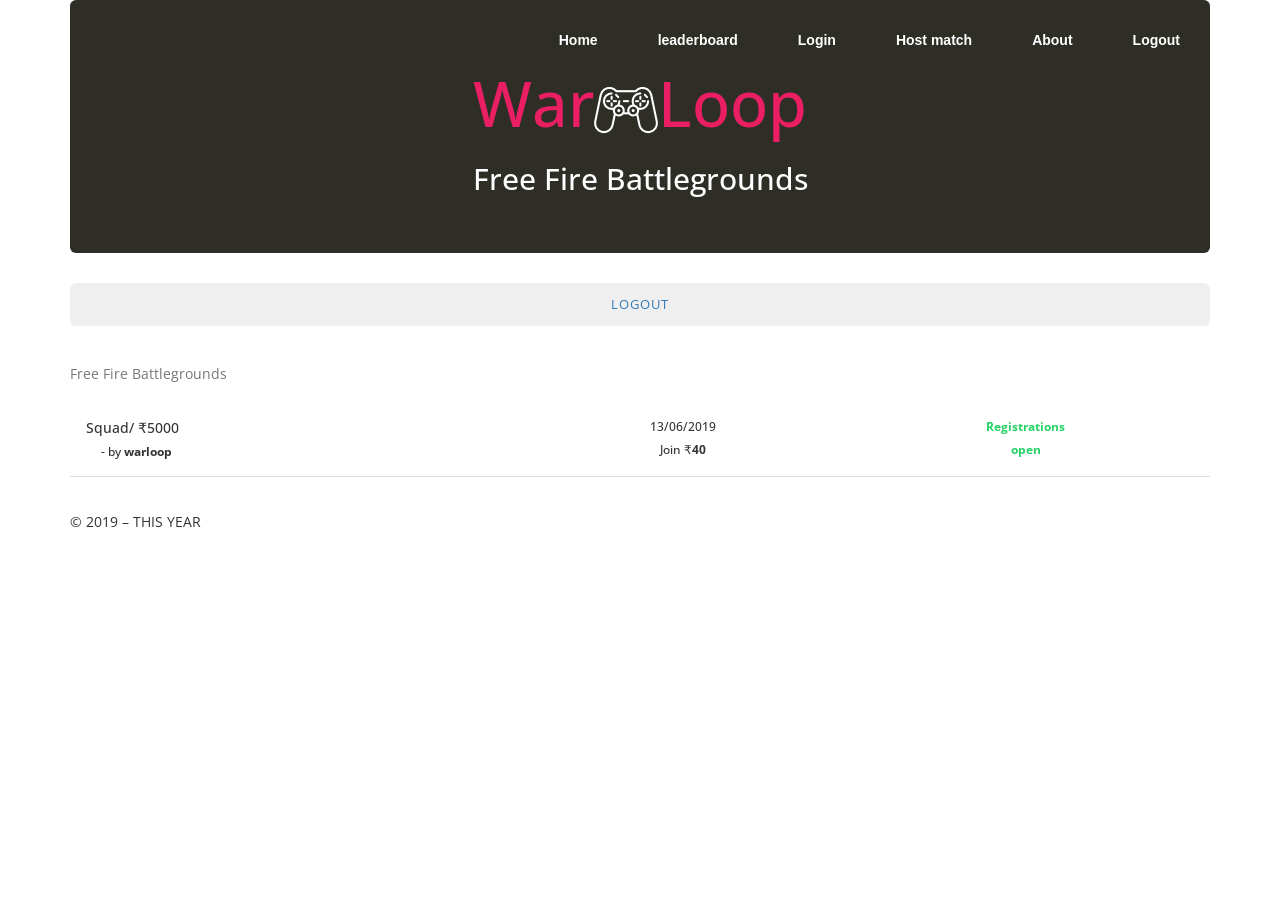
<file: warloophtml/WebContent/free fire tournament table.html>
<!DOCTYPE html>
<html>
<title>War loop Online free fire Tournaments</title>
<link rel="icon" href="images/console.png">

<meta charset="UTF-8">
 
<title>War loop</title>
<meta name="viewport" content="width=device-width, initial-scale=1">
<link rel="stylesheet" href="w3css/style.css">
<link rel='stylesheet'
	href='https://cdnjs.cloudflare.com/ajax/libs/twitter-bootstrap/3.3.5/css/bootstrap.min.css'>

<!-- css -->
<link href="css/bootstrap.css" rel="stylesheet" type="text/css"
	media="all" />
<link rel="stylesheet" href="css/flexslider.css" type="text/css"
	media="screen" property="" />
<link href="cssT/style.css" rel="stylesheet" type="text/css" media="all" />
<!--// css -->


<link
	href='//fonts.googleapis.com/css?family=Josefin+Sans:400,100,100italic,300,300italic,400italic,600,600italic,700,700italic'
	rel='stylesheet' type='text/css'>
<link
	href='//fonts.googleapis.com/css?family=Open+Sans:400,300,300italic,400italic,600,600italic,700,700italic,800,800italic'
	rel='stylesheet' type='text/css'>
<!-- //font -->
<script src="js/jquery.min.js"></script>
<script src="js/bootstrap.js"></script>



<body>


	<!-- Navbar -->
	<nav class="navbar navbar-default">
		<div class="container">

			<div class="navbar-header">
				<button type="button" class="navbar-toggle collapsed"
					data-toggle="collapse" data-target="#navbar" aria-expanded="false"
					aria-controls="navbar">
					<span class="sr-only">Toggle navigation</span> <span
						class="icon-bar"></span> <span class="icon-bar"></span> <span
						class="icon-bar"></span>
				</button>
				<br>
			</div>
<div id="navbar" class="navbar-collapse collapse">
					<ul class="nav navbar-nav navbar-right">
						<li class="hover-effect"><a href="#">Home</a></li>
							<li class="hover-effect"><a href="#" target="_blank">leaderboard</a></li>
						<li class="hover-effect"><a href="#">Login</a></li>
						<li class="hover-effect"><a href="#">Host match</a></li>
						<li class="hover-effect"><a href="#">About</a></li>
						<li class="hover-effect"><a href="#">Logout</a></li>

					</ul>
				</div>

		</div>
	</nav>
	<!-- //Navbar -->


	<!-- Container -->
	<div class="container">

		<!-- Masthead -->
		<div class="masthead">

			<!-- Navigation -->
			<nav></nav>
		</div>

		<!-- Jumbotron -->
		<div class="jumbotron" style="background: #2E2E27;">
			<a href="#" style="text-decoration: none;"><h1
					style="color: #E91E63; text-align: center;">
					War<img src="images/c1.png" alt=" " />Loop
				</h1></a>
			<h2 style="color: white; text-align: center;">Free Fire
				Battlegrounds</h2>
		</div>
		<button type="submit"
			style="color: #ffffff; font-size: 13px; text-transform: uppercase; letter-spacing: 1px; border: none; padding: 12px 60px; cursor: pointer; width: 100%; border-radius: 6px;">
			<a href="#"> logout</a>
		</button>
		<!-- Main Content-->
		<div class="masthead">
			<h3 class="text-muted"></h3>
			<div class="table-responsive">
				<table class="w3-table w3-bordered" style="line-height: 40px;">
					<caption>Free Fire Battlegrounds</caption>

					<tr>
						<td><div>
								<h5>Squad/ &#x20B9;5000</h5>
								<h6>
									&nbsp; &nbsp; &nbsp;- by<b> warloop</b>
								</h6>
							</div></td>
						<td><div>
								<div style="text-align: center;">
									<h6>13/06/2019</h6>
									<h6>
										Join &#x20B9;<b>40</b>
									</h6>
								</div></td>
						<td><div>
								<a href="#" style="text-decoration: none; text-align: center;">

									<h6 style="color: #25D366; font-weight: 700;">Registrations</h6>
									<h6 style="color: #25D366; font-weight: 700;">open</h6>
								</a>
							</div>
							</div></td>
					</tr>

				</table>
			</div>
		</div>

		<!-- Site footer -->
		<footer class="footer">
			<p>
				&copy; 2019 &ndash; <span id="currentYear">THIS YEAR</span>
			</p>
		</footer>

	</div>
	<!-- /container -->


</body>
</html>
</file>
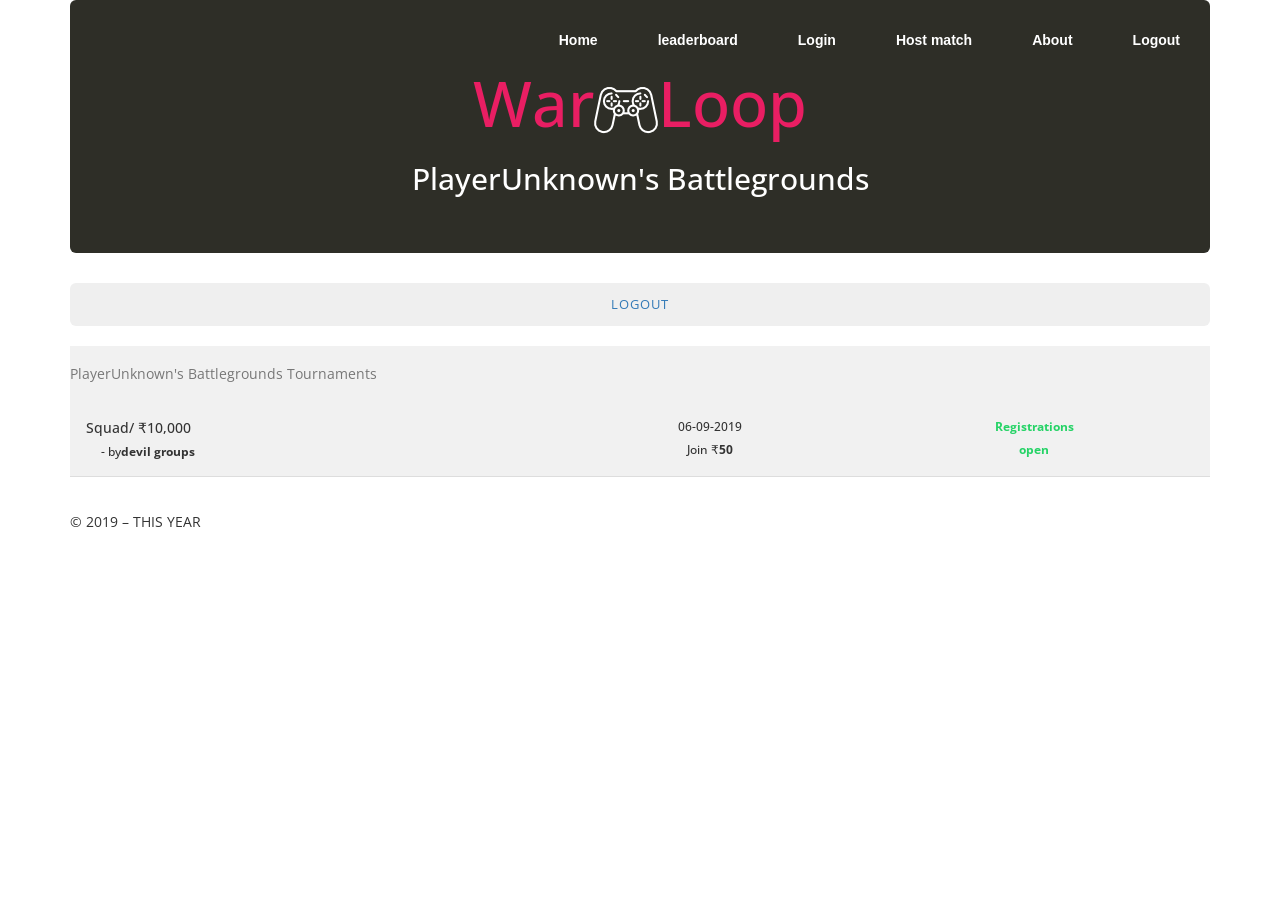
<file: warloophtml/WebContent/pubg tournament table.html>
<!DOCTYPE html>
<html>
<title>War loop Online PUBG Tournaments </title>
	<link rel="icon" href="images/console.png">
	
	  <meta charset="UTF-8">
<meta name="viewport" content="width=device-width, initial-scale=1">
<link rel="stylesheet" href="w3css/style.css">
<link rel='stylesheet'
	href='https://cdnjs.cloudflare.com/ajax/libs/twitter-bootstrap/3.3.5/css/bootstrap.min.css'>

<!-- css -->
<link href="css/bootstrap.css" rel="stylesheet" type="text/css"
	media="all" />
<link rel="stylesheet" href="css/flexslider.css" type="text/css"
	media="screen" property="" />
<link href="cssT/style.css" rel="stylesheet" type="text/css" media="all" />
<!--// css -->


<link
	href='//fonts.googleapis.com/css?family=Josefin+Sans:400,100,100italic,300,300italic,400italic,600,600italic,700,700italic'
	rel='stylesheet' type='text/css'>
<link
	href='//fonts.googleapis.com/css?family=Open+Sans:400,300,300italic,400italic,600,600italic,700,700italic,800,800italic'
	rel='stylesheet' type='text/css'>
<!-- //font -->
<script src="js/jquery.min.js"></script>
<script src="js/bootstrap.js"></script>



<body>



	<!-- Navbar -->
	<nav class="navbar navbar-default">
		<div class="container">

			<div class="navbar-header">
				<button type="button" class="navbar-toggle collapsed"
					data-toggle="collapse" data-target="#navbar" aria-expanded="false"
					aria-controls="navbar">
					<span class="sr-only">Toggle navigation</span> <span
						class="icon-bar"></span> <span class="icon-bar"></span> <span
						class="icon-bar"></span>
				</button>
				<br> 
			</div>

			<div id="navbar" class="navbar-collapse collapse">
					<ul class="nav navbar-nav navbar-right">
						<li class="hover-effect"><a href="#">Home</a></li>
							<li class="hover-effect"><a href="#" target="_blank">leaderboard</a></li>
						<li class="hover-effect"><a href="#">Login</a></li>
						<li class="hover-effect"><a href="#">Host match</a></li>
						<li class="hover-effect"><a href="#">About</a></li>
						<li class="hover-effect"><a href="#">Logout</a></li>

					</ul>
				</div>

		</div>
	</nav>
	<!-- //Navbar -->


	<!-- Container -->
	<div class="container">

		<!-- Masthead -->
		<div class="masthead">

			<!-- Navigation -->
			<nav></nav>
		</div>

		<!-- Jumbotron -->
		<div class="jumbotron" style="background: #2E2E27;">
			<a href="#" style="text-decoration: none;"><h1
					style="color: #E91E63; text-align: center;">
					War<img src="images/c1.png" alt=" " />Loop
				</h1></a>
			<h2 style="color: white; text-align: center;">PlayerUnknown's Battlegrounds</h2>
		</div>
<button type="submit" style="color: #ffffff; font-size: 13px; text-transform: uppercase; letter-spacing: 1px; border: none; padding: 12px 60px; cursor: pointer; width: 100%; border-radius: 6px;">
			<a href="#"> logout</a>
		</button>
		<!-- Main Content-->
		<div class="masthead" style="
    background-color: #f1f1f1!important;
">
			<h3 class="text-muted"></h3>
			<div class="table-responsive">
			<table class="w3-table w3-bordered" style="line-height: 40px;">
					<caption>PlayerUnknown's Battlegrounds Tournaments</caption>
		<tr>
						<td><div>
								<h5>Squad/ &#x20B9;10,000</h5>
								<h6>&nbsp; &nbsp; &nbsp;- by<b>devil groups</b></h6>
							</div></td>
						<td><div>
								<div style="text-align: center;">
									<h6>06-09-2019</h6>
									<h6>Join &#x20B9;<b>50</b> </h6>
								</div></td>
						<td><div>
								<a href="#" style="text-decoration: none; text-align: center;">
									   
										<h6 style="
    color: #25D366;     font-weight: 700;
">Registrations</h6>
										<h6 style="
    color: #25D366;     font-weight: 700;
">open</h6></a>
									</div>
							</div> </td>
					</tr>
				</table>
			</div>
		</div>

		<!-- Site footer -->
		<footer class="footer">
			<p>
				&copy; 2019 &ndash; <span id="currentYear">THIS YEAR</span>
			</p>
		</footer>

	</div>
	<!-- /container -->


</body>
</html>
</file>
<file: warloophtml/WebContent/cssT/style.css>
@import url(https://fonts.googleapis.com/css?family=Average+Sans);


#center {
  text-align: center;
}


#notification {
  border-radius: 50%;
  border: 2px solid #FFF;
  width: 20px;
  height: 20px;
  background: #F11C25;
}

/*--
	Author: W3layouts
	Author URL: http://w3layouts.com
	License: Creative Commons Attribution 3.0 Unported
	License URL: http://creativecommons.org/licenses/by/3.0/
--*/

/*-- Reset Code --*/
body {
	padding: 0;
	margin: 0;
	background: #FFF;
	font-family: 'open Sans', sans-serif;
}
body a {
	transition: 0.5s all;
	-webkit-transition: 0.5s all;
	-moz-transition: 0.5s all;
	-o-transition: 0.5s all;
	-ms-transition: 0.5s all;
	text-decoration: none;
}
body a:hover {
	text-decoration: none;
}
body a:focus, a:hover {
	text-decoration: none;
}
input[type="button"], input[type="submit"] {
	transition: 0.5s all;
	-webkit-transition: 0.5s all;
	-moz-transition: 0.5s all;
	-o-transition: 0.5s all;
	-ms-transition: 0.5s all;
}

p {
	margin:0;
}
ul {
	margin:0;
	padding:0;
}
label {
	margin:0;
}
a:focus, a:hover {
	text-decoration: none;
	outline: none
}
/* img { */
/* 	width: 100%; */
/* } */
/*-- //Reset Code --*/

/*-- Banner --*/
/*-- Navbar --*/
.navbar {
	margin-bottom: 0;
	position: absolute;
	z-index: 99999;
	background:transparent;
	border: none;
	border-radius: 0;
	width: 100%;
	padding: 10px 0;
}
.navbar-header h1{
	color:#fff;
	font-size:40px;
}
.navbar-header img{
	width:22%;
}
.navbar-nav>li {
	padding: 5px 15px;
}

.navbar-default .navbar-nav>li>a {
	color: #fff;
}

.navbar-default .navbar-nav>li>a:hover, .navbar-default .navbar-nav>li>a:focus {
	color: #FFF;
}
.navbar-default .navbar-nav > .active > a, .navbar-default .navbar-nav > .active > a:hover, .navbar-default .navbar-nav > .active > a:focus {
    color: #E91E63;
    background-color: transparent;
}
/*-- Link-Hover-Effect --*/
.hover-effect a {
	padding: 10px;
	color: #237546;
	font-weight: 700;
	text-shadow: none;
	-webkit-transition: color 0.3s;
	-moz-transition: color 0.3s;
	transition: color 0.3s;
	font-family: 'Raleway', sans-serif;
}

.hover-effect a::before, .hover-effect a::after {
	position: absolute;
	left: 0;
	width: 100%;
	height: 2px;
	background: #fff;
	content: '';
	opacity: 0;
	-webkit-transition: opacity 0.3s, -webkit-transform 0.3s;
	-moz-transition: opacity 0.3s, -moz-transform 0.3s;
	transition: opacity 0.3s, transform 0.3s;
	-webkit-transform: translateY(-10px);
	-moz-transform: translateY(-10px);
	transform: translateY(-10px);
}

.hover-effect a::before {
	top: 0;
	-webkit-transform: translateY(-10px);
	-moz-transform: translateY(-10px);
	transform: translateY(-10px);
}

.hover-effect a::after {
	bottom: 0;
	-webkit-transform: translateY(10px);
	-moz-transform: translateY(10px);
	transform: translateY(10px);
}

.hover-effect a:hover, .hover-effect a:focus {
	color: #fff;
}

.hover-effect a:hover::before, .hover-effect a:focus::before, .hover-effect a:hover::after, .hover-effect a:focus::after {
	opacity: 1;
	-webkit-transform: translateY(0px);
	-moz-transform: translateY(0px);
	transform: translateY(0px);
}
/*-- //Link-Hover-Effect --*/
/*-- //Navbar --*/



/*-- Banner-Slider --*/
.slider {
	position: relative;
}

.rslides {
	position: relative;
	list-style: none;
	overflow: hidden;
	width: 100%;
	padding: 0;
	margin: 0;
}

.rslides li {
	-webkit-backface-visibility: hidden;
	position: absolute;
	display: none;
	width: 100%;
	left: 0;
	top: 0;
}

.rslides li:first-child {
	position: relative;
	display: block;
	float: left;
}

.rslides img {
	display: block;
	height: auto;
	float: left;
	width: 100%;
	border: 0;
}

.callbacks_nav {
	position: absolute;
	-webkit-tap-highlight-color: rgba(0,0,0,0);
	top: 50%;
	left: 0;
	opacity: 0.7;
	z-index: 3;
	text-indent: -9999px;
	text-decoration: none;
	height: 61px;
	width: 38px;
	background: url("../images/themes.gif") no-repeat left top;
	margin-top: -45px;
}
.callbacks_nav.next {
	left: auto;
	background-position: right top;
	right: 0;
}

ul.callbacks_tabs.callbacks1_tabs {
	display: none;
}

.callbacks_nav {
	left: 20px;
}

.callbacks_nav.next {
	right: 20px;
}


/*-- //Banner --*/

/*--Trend--*/
.trend-w3layouts,.new-w3-agile,.services-agileits-w3layouts,.about-agileinfo,.team-w3layouts,.gallery-w3layouts,.contact-agileinfo,.events-w3layouts,.blog{
	padding:50px 0px;
}
.trend-w3layouts h2,.new-w3-agile h3,.services-agileits-w3layouts h3,.services-bottom-w3-agileits h3,.about-agileinfo h2,.team-w3layouts h3,.gallery-w3layouts  h2,.contact-agileinfo h2,.events-w3layouts h2{
	font-size:40px;
	color:#e91e63;
	margin-bottom:40px;
}
.services-agileits-w3layouts h3{
	color:#071ea0;
}
.trend-grid{
	padding:0 15px;
}
.trend-w3layouts h4,.services-agileits-w3layouts h4{
	font-size:27px;
	color:#000;
	margin-bottom:20px;
}
/*--flexisel--*/
.flex-slider{	
background:#222227;
padding: 70px 0 165px 0;
}

#flexiselDemo1 {
	display: none;
}
.nbs-flexisel-container {
	position: relative;
	max-width: 100%;
}
.nbs-flexisel-ul {
	position: relative;
	width: 9999px;
	margin: 0px;
	padding: 0px;
	list-style-type: none;
	text-align: center;
}
.nbs-flexisel-inner {
	overflow: hidden;
	margin: 0px auto;
}
.nbs-flexisel-item {
	float: left;
	margin: 0;
	padding: 0px;
	position: relative;
	line-height: 0px;
}
.nbs-flexisel-item > img {
	cursor: pointer;
	position: relative;
}
/*---- Nav ---*/
.nbs-flexisel-nav-left, .nbs-flexisel-nav-right {
	width:60px;
	height:115px;
	position: absolute;
	cursor: pointer;
	z-index: 100;
}
.nbs-flexisel-nav-left {
	left:0%;
	top: 15% !important;
	display:none;
	}
.nbs-flexisel-nav-right {
	right: 0%;
	top: 15% !important;
	display:none;
	}
/*--//flexisel--*/
/*--//trend--*/

/*--new games--*/

.new-grid-agile{
	margin-top:30px;
}
.view {
    overflow: hidden;
    position: relative;
    margin-top: 2em;
}
.view .mask, .view .content {
    width: 90%;
    position: absolute;
    overflow: hidden;
    padding: 6.5em 0;
}
.view img {
   display: block;
   position: relative;
}
.view h4 {
    text-transform: capitalize;
    color: #fff;
    text-align: center;
    position: relative;
    font-size: 2.5em;
    letter-spacing: 2px;
}
.view p {
   font-size: 1em;
   position: relative;
   color: #fff !important;
   padding: 0.5em 0;
   text-align: center;
   margin:0;
}
.view-eighth .mask {
   background-color:rgba(0, 0, 0, 0.67);
   top: -200px;
   -ms-filter: "progid: DXImageTransform.Microsoft.Alpha(Opacity=0)";
   filter: alpha(opacity=0);
   opacity: 0;
   -webkit-transition: all 0.3s ease-out 0.5s;
   -moz-transition: all 0.3s ease-out 0.5s;
   transition: all 0.3s ease-out 0.5s;
}
.view-eighth h2 {
   -webkit-transform: translateY(-200px);
   -moz-transform: translateY(-200px);
   -o-transform: translateY(-200px);
   -ms-transform: translateY(-200px);
   transform: translateY(-200px);
   -webkit-transition: all 0.2s ease-in-out 0.1s;
   -moz-transition: all 0.2s ease-in-out 0.1s;
   transition: all 0.2s ease-in-out 0.1s;
}
.view-eighth p {
   color: #333;
   -webkit-transform: translateY(-200px);
   -moz-transform: translateY(-200px);
   -o-transform: translateY(-200px);
   -ms-transform: translateY(-200px);
   transform: translateY(-200px);
   -webkit-transition: all 0.2s ease-in-out 0.2s;
   -moz-transition: all 0.2s ease-in-out 0.2s;
   -o-transition: all 0.2s ease-in-out 0.2s;
   -ms-transition: all 0.2s ease-in-out 0.2s;
   transition: all 0.2s ease-in-out 0.2s;
}
.view-eighth:hover .mask {
   -ms-filter: "progid: DXImageTransform.Microsoft.Alpha(Opacity=100)";
   filter: alpha(opacity=100);
   opacity: 1;
   top: 0px;
   -webkit-transition-delay: 0s;
   -moz-transition-delay: 0s;
   transition-delay: 0s;
   -webkit-animation: bounceY 0.9s linear;
   -moz-animation: bounceY 0.9s linear;
   -ms-animation: bounceY 0.9s linear;
   animation: bounceY 0.9s linear;
   height: 100%;
}
.view-eighth:hover h2 {
   -webkit-transform: translateY(0px);
   -moz-transform: translateY(0px);
   -o-transform: translateY(0px);
   -ms-transform: translateY(0px);
   transform: translateY(0px);
   -webkit-transition-delay: 0.4s;
   -moz-transition-delay: 0.4s;
   -o-transition-delay: 0.4s;
   -ms-transition-delay: 0.4s;
   transition-delay: 0.4s;
}
.view-eighth:hover p {
   -webkit-transform: translateY(0px);
   -moz-transform: translateY(0px);
   -o-transform: translateY(0px);
   -ms-transform: translateY(0px);
   transform: translateY(0px);
   -webkit-transition-delay: 0.2s;
   -moz-transition-delay: 0.2s;
   -o-transition-delay: 0.2s;
   -ms-transition-delay: 0.2s;
   transition-delay: 0.2s;
}
@keyframes bounceY {
    0% { transform: translateY(-205px);}
    40% { transform: translateY(-100px);}
    65% { transform: translateY(-52px);}
    82% { transform: translateY(-25px);}
    92% { transform: translateY(-12px);}
    55%, 75%, 87%, 97%, 100% { transform: translateY(0px);}
}

/*--//new games--*/


/*--services--*/
.services-agileits-w3layouts {
    background: #f4f4f4;
}
.service-grid-agileits{
	text-align:center;
	transition: 0.5s all;
	-webkit-transition: 0.5s all;
	-moz-transition: 0.5s all;
	-o-transition: 0.5s all;
	-ms-transition: 0.5s all;
}
.service-grid-agileits .glyphicon{
	font-size:30px;
	background:#E91E63;
	padding:20px;
	border-radius:50%;
	color:#fff;
	margin-bottom:15px;
		transition: 0.5s all;
	-webkit-transition: 0.5s all;
	-moz-transition: 0.5s all;
	-o-transition: 0.5s all;
	-ms-transition: 0.5s all;
}
.service-grid-agileits p{
	font-size:14px;
	line-height:27px;
	color:#999;
}
.service-grid-agileits a{
	color:#E91E63;
	border:2px solid #E91E63;
	font-size:15px;
	margin-top:15px;
	padding:7px 15px;
	display:inline-block;
		transition: 0.5s all;
	-webkit-transition: 0.5s all;
	-moz-transition: 0.5s all;
	-o-transition: 0.5s all;
	-ms-transition: 0.5s all;
}
.service-grid-agileits:hover a{
	color:#fff;
	border:2px solid #071ea0;
	background:#071ea0;
}
.service-grid-agileits:hover .glyphicon{
	background:#071ea0;
}
/*--//services--*/

/*-- services bottom --*/
.services-bottom-w3-agileits{
	background:url(../images/sbbg.jpg) no-repeat 0px 0px;
	background-size:cover;
	background-attachment:fixed;
	-webkit-background-size:cover;
	-moz-background-size:cover;
	-o-background-size:cover;
	-ms-background-size:cover;
	position:relative;
	min-height:400px;
	padding:100px 0px;
}
.wthree_info {
    width:100%;
	text-align:center;
}
.services-bottom-w3-agileits h3{
	color:#fff;
	margin-bottom:10px;
}
.wthree_info p{
	text-transform: capitalize;
    color: #fff;
    letter-spacing: 2px;
	font-style:italic;
	font-size:16px;
	text-align:center;
}
a.learn{
	color:#fff;
	border:2px solid #fff;
	font-size:14px;
	padding:7px 15px;
	display:inline-block;
	margin-top:50px;
}
a.learn:hover{
	color:#fff;
	border:2px solid #e91e63;
	background: #e91e63;
}

/*-- //services bottom --*/

/*-- //footer --*/
.footer{
	padding:35px 0px;
}
.footer h4{
	text-align:left;
	color:#000;
	font-size:27px;
	margin-bottom:30px;
}
.footer-left-w3 ul li{
	display:inline-block;
	margin-bottom:35px;
}
.footer-left-w3 .glyphicon{
	font-size:16px;
}
.footer-left-w3 ul li h6{
	font-size:16px;
	color:#000;
	margin-left:10px;
}
.footer-left-w3 ul li a{
	font-size:14px;
	color:#000;
}
.footer-middle-wthree{
	margin-top:25px;
}
.footer-right-w3 h4{
	color: #E91E63;
}
.footer-right-w3 img {
    width: 12%;
}

.footer-right-w3 p{
	font-size:14px;
	color:#000;
	line-height:30px;
}
p.agileinfo{
	margin-top:30px;
}
.copyright p {
    text-align: center;
    font-size: 14px;
    color: #000;
    border-top: 1px dotted #000;
    padding: 30px 0px 0 0px;
}
.copyright p a{
	color:#000;
}
.copyright p a:hover{
	text-decoration:underline;
}
/*-- //footer --*/

/*-- sub-banner --*/
	.sub-banner{
		background:url(../images/banner3.jpg) no-repeat 0px 0px;
		min-height:87px;
	}
/*-- //sub-banner--*/
/*-- about--*/

.about-grids-w3-agileits {
    margin: 3em 0 0;
}
.about-grid-left-agileits-w3layouts ul li{
	display: inline-block;
    margin-bottom: 2em;
    font-size: 14px;
    text-transform: capitalize;
	color:#999;
}
.about-grid-left-agileits-w3layouts ul li a{
	text-decoration:none;
	color:#999;
}
.about-grid-left-agileits-w3layouts ul li i{
	padding: .7em 1em;
    background: #E91E63;
    color: #fff;
    margin-right: 2em;
    border-radius: 60%;
	font-style:normal;
}
.about-grid-right-w3-agile img {
    padding: .5em;
    border: 1px dotted #999;
}
.link {
	outline: none;
	text-decoration: none;
	position: relative;
	line-height: 1;
	display: inline-block;
}
/* Kumya */
.link--kumya {
	overflow: hidden;
	padding:0;
	line-height: 1;
	z-index: 9999;
	padding: 10px;
    display: inline-flex;
}

.link--kumya:hover {
	color:#000;
}

.link--kumya::after {
	content: '';
	position: absolute;
	height: 100%;
	width: 100%;
	top: 0;
	right: 0;
	z-index: -1;
	background:#0b219d;
	-webkit-transform: translate3d(101%,0,0);
	transform: translate3d(101%,0,0);
	-webkit-transition: -webkit-transform 0.5s;
	transition: transform 0.5s;
	-webkit-transition-timing-function: cubic-bezier(0.7,0,0.3,1);
	transition-timing-function: cubic-bezier(0.7,0,0.3,1);
}
.link--kumya:hover::after,.welcome-grid:hover .link--kumya::after{
	-webkit-transform: translate3d(0,0,0);
	transform: translate3d(0,0,0);
}

.link--kumya span {
	display: block;
	position: relative;
}

.link--kumya span::before {
	content: attr(data-letters);
	position: absolute;
	color: #fff;
	left: 0;
	overflow: hidden;
	white-space: nowrap;
	width: 0%;
	-webkit-transition: width 0.5s;
	transition: width 0.5s;
	-webkit-transition-timing-function: cubic-bezier(0.7,0,0.3,1);
	transition-timing-function: cubic-bezier(0.7,0,0.3,1);
}

.link--kumya:hover span::before,.welcome-grid:hover .link--kumya span::before{
	width: 100%;
}
.grid-w3ls {
	position: relative;
	margin: 0 auto;
	max-width: 1000px;
	list-style: none;
	text-align: center;
}

/* Common style */
.grid-w3ls figure {
	position: relative;
    float: none;
    overflow: hidden;
    margin: 0;
    width: 100%;
    background: transparent;
    text-align: center;
}

.grid-w3ls figure img {
/*-- agileits --*/
	position: relative;
	display: block;
	width: 100%;
	opacity: 0.8;
}

.grid-w3ls figure figcaption {
	padding: 2em;
	color: #fff;
	text-transform: uppercase;
	font-size: 1.25em;
	-webkit-backface-visibility: hidden;
	backface-visibility: hidden;
}


.grid-w3ls figure figcaption,
.grid-w3ls figure figcaption > a {
	position: absolute;
    top: 0;
    left: 9px;
    width: 96.8%;
    height: 100%;
}
/***** Zoe *****/
/*---------------*/

figure.effect-zoe figcaption {
	top: auto;
    bottom: 0;
    padding: 1em;
    height:3.3em;
    background: #E91E63;
    color: #212121;
	-webkit-transition: -webkit-transform 0.35s;
	transition: transform 0.35s;
	-webkit-transform: translate3d(0,100%,0);
	transform: translate3d(0,100%,0);
}

figure.effect-zoe h3 {
	float: left;
}

figure.effect-zoe p.icon-links a {
	float: right;
	color: #FFFFFF;
    font-size: 1em;
}

figure.effect-zoe:hover p.icon-links a:hover,
figure.effect-zoe:hover p.icon-links a:focus {
	color: #252d31;
}

figure.effect-zoe p.description {
	position: absolute;
    bottom: 8em;
    padding: 2em;
    color: #fff;
    text-transform: none;
    font-size: .8em;
    line-height: 1.8em;
    background: rgba(53, 53, 53, 0.25);
    opacity: 0;
    -webkit-transition: opacity 0.35s;
    transition: opacity 0.35s;
    -webkit-backface-visibility: hidden;
}

figure.effect-zoe h3,
figure.effect-zoe p.icon-links a {
	-webkit-transition: -webkit-transform 0.35s;
	transition: transform 0.35s;
	-webkit-transform: translate3d(0,200%,0);
	transform: translate3d(0,200%,0);
	transition:.5s ease-in;
}

figure.effect-zoe p.icon-links a span::before {
	display: inline-block;
	padding: 8px 10px;
}

figure.effect-zoe h3 {
	display: inline-block;
	font-size:1.3em;
	color:#fff;
}

figure.effect-zoe h3 span {
    color: #0c1e81;
    margin-left: 15px;
}

figure.effect-zoe:hover p.description {
	opacity: 1;
}

figure.effect-zoe:hover figcaption,
figure.effect-zoe:hover h3,
figure.effect-zoe:hover p.icon-links a {
	-webkit-transform: translate3d(0,0,0);
	transform: translate3d(0,0,0);
	    bottom: 9px;
}

figure.effect-zoe:hover h3 {
	-webkit-transition-delay: 0.05s;
	transition-delay: 0.05s;
}

figure.effect-zoe:hover p.icon-links a:nth-child(3) {
	-webkit-transition-delay: 0.1s;
	transition-delay: 0.1s;
}

figure.effect-zoe:hover p.icon-links a:nth-child(2) {
	-webkit-transition-delay: 0.15s;
	transition-delay: 0.15s;
}

figure.effect-zoe:hover p.icon-links a:first-child {
	-webkit-transition-delay: 0.2s;
	transition-delay: 0.2s;
}

/*-- //about --*/


/*-- Collections --*/
.collection-agileits{
	padding:50px 0px;
}
.collection-left, .collection-right {
	padding: 0;
}

.collection-grid {
	padding: 0;
	height: 348.5px;
}

.collection-text {
	background-color: #000;
	text-align: center;
	padding-top: 75px;
}

.collection-text img {
	width: 50px;
}

.collection-text h3 {
	color: #FFF;
	margin: 30px 0 20px;
}

.collection-text p {
    font-size: 14px;
    font-weight: 600;
    color: #999;
    line-height: 30px;
    padding: 0 35px;
}
.collection-left{
	background:url(../images/c1.jpg) no-repeat 0px 0px;
	background-size:cover;
	min-height:700px;
}
.collection-grid.collection-image.collection-grid-2 {
    background: url(../images/c4.jpg) no-repeat 0px 0px;
	background-size:cover;
}
.collection-grid.collection-image.collection-grid-4 {
    background: url(../images/c3.jpg) no-repeat 0px 0px;
	background-size:cover;
}
.collection-grid.collection-image.collection-grid-6 {
    background: url(../images/c2.jpg) no-repeat 0px 0px;
	background-size:cover;
}
/*-- //Collections --*/


/*-- team --*/
.team-w3layouts {
    background: #e8e8e8;
}

.w3l_team_grid h4{
	font-size:1.6em;
	color:#E91E63;
	margin:1em 0 .5em;
}
.w3l_team_grid p{
	color:#999;
	text-align:center;
}
.view {
	overflow: hidden;
    position: relative;
}
.view-second .mask,.view-second .content {
   position: absolute;
   overflow: hidden;
   top: 0;
   left: 0;
   padding: 6em 1em;
}
.view img {
   display: block;
   position: relative;
}
.view-second img {
   -webkit-transition: all 0.2s ease-in;
   -moz-transition: all 0.2s ease-in;
   -o-transition: all 0.2s ease-in;
   -ms-transition: all 0.2s ease-in;
   transition: all 0.2s ease-in;
}
.view-second .mask {
	background-color: rgba(19, 19, 19, 0.35);
    width: 520px!important;
    padding: 60px!important;
    height: 520px!important;
    -ms-filter: "progid: DXImageTransform.Microsoft.Alpha(Opacity=0)";
    filter: alpha(opacity=0);
    opacity: 0;
    -webkit-transform: translate(265px, 145px) rotate(45deg);
    -moz-transform: translate(265px, 145px) rotate(45deg);
    -o-transform: translate(265px, 145px) rotate(45deg);
    -ms-transform: translate(265px, 145px) rotate(45deg);
    transform: translate(265px, 145px) rotate(45deg);
    -webkit-transition: all 0.2s ease-in-out;
    -moz-transition: all 0.2s ease-in-out;
    -o-transition: all 0.2s ease-in-out;
    -ms-transition: all 0.2s ease-in-out;
    transition: all 0.2s ease-in-out;
}
.view-second .w3l_social_icons1 {
	border-bottom: 1px solid #fff;
    padding-bottom: 1em;
   background: transparent;
   margin: 20px 40px 0px 40px;
   -webkit-transform: translate(200px, -200px);
   -moz-transform: translate(200px, -200px);
   -o-transform: translate(200px, -200px);
   -ms-transform: translate(200px, -200px);
   transform: translate(200px, -200px);
   -webkit-transition: all 0.2s ease-in-out;
   -moz-transition: all 0.2s ease-in-out;
   -o-transition: all 0.2s ease-in-out;
   -ms-transition: all 0.2s ease-in-out;
   transition: all 0.2s ease-in-out;
}
.view-second:hover .mask,.w3l_team_grid:hover .view-second .mask{
   -ms-filter: "progid: DXImageTransform.Microsoft.Alpha(Opacity=100)";
   filter: alpha(opacity=100);
   opacity: 1;
   -webkit-transform:translate(-125px, -45px) rotate(45deg);
   -moz-transform:translate(-125px, -45px) rotate(45deg);
   -o-transform:translate(-125px, -45px) rotate(45deg);
   -ms-transform:translate(-125px, -45px) rotate(45deg);
   transform: translate(-125px, -45px) rotate(45deg);
}
.view-second:hover .w3l_social_icons1,.w3l_team_grid:hover .view-second .w3l_social_icons1{
   -webkit-transform: translate(0px,0px);
   -moz-transform: translate(0px,0px);
   -o-transform: translate(0px,0px);
   -ms-transform: translate(0px,0px);
   transform: translate(0px,0px);
   -webkit-transition-delay: 0.3s;
   -moz-transition-delay: 0.3s;
   -o-transition-delay: 0.3s;
   -ms-transition-delay: 0.3s;
   transition-delay: 0.3s;
}
.view-second:hover p,.w3l_team_grid:hover .view-second p{
   -webkit-transform: translate(0px,0px);
   -moz-transform: translate(0px,0px);
   -o-transform: translate(0px,0px);
   -ms-transform: translate(0px,0px);
   transform: translate(0px,0px);
   -webkit-transition-delay: 0.4s;
   -moz-transition-delay: 0.4s;
   -o-transition-delay: 0.4s;
   -ms-transition-delay: 0.4s;
   transition-delay: 0.4s;
}
.view-second p {
   -webkit-transform: translate(-200px, 200px);
   -moz-transform: translate(-200px, 200px);
   -o-transform: translate(-200px, 200px);
   -ms-transform: translate(-200px, 200px);
   transform: translate(-200px, 200px);
   -webkit-transition: all 0.2s ease-in-out;
   -moz-transition: all 0.2s ease-in-out;
   -o-transition: all 0.2s ease-in-out;
   -ms-transition: all 0.2s ease-in-out;
   transition: all 0.2s ease-in-out;
   color:#fff;
   margin:1em 0 0;
   line-height:2em;
   text-align:left;
}
.w3l_social_icons {
    float: left;
	margin: 1.5em 0 0;
}
.w3l_social_icons1{
	float:none !important;
	margin:0 !important;
}
.w3l_social_icons ul li{
	display:inline-block;
}
.w3l_social_icons ul li a{
	width:35px;
	height:35px;
	background:url('../images/img-sprite.png') no-repeat -7px -7px #fff;
	display: inline-block;
    border: none;
}
.w3l_social_icons ul li a.google{
	background:url('../images/img-sprite.png') no-repeat -55px -7px #fff;
}
.w3l_social_icons ul li a.twitter{
	background:url('../images/img-sprite.png') no-repeat -108px -7px #fff;
}
.w3l_social_icons ul li a.facebook{
	background:url('../images/img-sprite.png') no-repeat -159px -7px #fff;
}
.w3l_social_icons  ul li a:hover {
	background:url('../images/img-sprite.png') no-repeat -7px -50px;
}
.w3l_social_icons ul li a.google:hover{
	background:url('../images/img-sprite.png') no-repeat -55px -50px;
}
.w3l_social_icons ul li a.twitter:hover{
	background:url('../images/img-sprite.png') no-repeat -108px -50px;
}
.w3l_social_icons ul li a.facebook:hover{
	background:url('../images/img-sprite.png') no-repeat -159px -50px;
}
/*-- //team --*/

/*-- gallery --*/
.gallery-w3layouts {
    background-color: #F7F7F7;
}
.gallery-grids {
    margin: 3em 0 0;
}
.gallery-grid{
	float:left;
	width:25%;
}
.gallery-grid a {
    display: block;
    overflow: hidden;
}
.gallery-grid img{
	padding:.5em;
}
img.zoom-img {
     transform: scale(1, 1);
	-webkit-transform: scale(1, 1);
	-moz-transform: scale(1, 1);
	-ms-transform: scale(1, 1);
	-o-transform: scale(1, 1);
	transition-timing-function: ease-out;
	-webkit-transition-timing-function: ease-out;
	-moz-transition-timing-function: ease-out;
	-ms-transition-timing-function: ease-out;
	-o-transition-timing-function: ease-out;
	-webkit-transition-duration: .5s;
	-moz-transition-duration: .5s;
	-ms-transition-duration: .5s;
	-o-transition-duration: .5s;
}
img.zoom-img:hover{
    transform: scale(.9);
	-webkit-transform: scale(.9);
	-moz-transform: scale(.9);
	-ms-transform: scale(.9);
	-o-transform: scale(.9);
	-webkit-transition-timing-function: ease-in-out;
	-webkit-transition-duration: 750ms;
	-moz-transition-timing-function: ease-in-out;
	-moz-transition-duration: 750ms;
	-ms-transition-timing-function: ease-in-out;
	-o-transition-timing-function: ease-in-out;
	-ms-transition-duration: 750ms;
	-o-transition-duration: 750ms;
	overflow: hidden;
}
.span1 {
    margin: 18px 0;
    padding: 15px 0;
    border-top: 1px solid #eee;
    border-bottom: 1px solid #eee;
}
.span2{
    border-bottom: 1px solid #Eee;
    padding-bottom: 15px;
}
.span3 {
    border-bottom: 1px solid #Eee;
    padding: 15px 0px;
}
p.left {
    float: left;
    font-size: 14px;
    color: #000;
    letter-spacing: 3px;
    margin-right: 5%;
    width: 35%;
    font-weight: 600;
}
p.right {
    font-size: 14px;
    float: left;
    color: #949494;
    letter-spacing: 2px;
}
.pop-up-content-agileits-w3layouts h4{
	font-size:27px;
	color:#fff;
	text-align:left;
	margin-bottom:25px;
}
.pop-up-content-agileits-w3layouts p{
	color:#eee;
	font-size:14px;
	line-height:27px;
}
p.agileits{
	margin:20px 0;
}
/*-- //gallery --*/

/*--events--*/
.events-left-agile-agileits-w3layouts{
	background:url(../images/e1.jpg) no-repeat 0px 0px;
	background-size:cover;
	min-height:400px;
	padding:0;
}

.events-right-agile{
	padding:0;
}
.events-text-w3-agile{
	padding:20px 0px 0px 30px;
}
.events-text-w3-agile h4 {
    background: #dfdc00;
    padding: 10px 0px;
    color: #000;
    width: 24%;
    font-size: 17px;
}
.events-text-w3-agile p {
    font-size: 30px;
    color: #dfdc00;
    padding: 54px 0px 6px 0px;
    font-weight: 600;
}
.events-text1 p {
    font-size: 30px;
    color: #dfdc00;
    padding: 250px 0px 6px 0px;
    font-weight: 600;
}
.events-text-w3-agile ul li{
	display:inline;
	color:#fff;
}
.events-text-w3-agile ul li:nth-child(2) {
    margin-left:20px;
}
.events-right-top{
	background:url(../images/e2.jpg) no-repeat 0px 0px;
	background-size:cover;
	min-height:200px;
}
.events-right-bottom{
	background:url(../images/e3.jpg) no-repeat 0px 0px;
	background-size:cover;
	min-height:200px;
}
.events-section2-agileinfo{
    background: #f4f4f4;
	padding:50px 0px;
}
.blog-text-w3ls h4{
    color: #333;
    font-size:35px;
	text-align:left;
    font-weight: 400;
	 transition: 0.5s all;
    -webkit-transition: 0.5s all;
    -moz-transition: 0.5s all;
    -o-transition: 0.5s all;
    -ms-transition: 0.5s all;
}
.blog-text-w3ls h4:hover{
    color: #e91e63;
}
.item_info {
    border: 1px solid #ddd;
    padding: 0.5em 2em;
    margin: 2.2em 0;
}
.item_info ul li i {
   color:#8a8a8a;
    margin-right: 15px;
}
.item_info ul li {
    display: inline-block;
    font-size: 1.1em;
    margin-right: 27px;
    vertical-align: middle;
    color: #777;
    list-style: none;
}
.item_info ul li  a{
	color: #777;
	transition: 0.5s all;
    -webkit-transition: 0.5s all;
    -moz-transition: 0.5s all;
    -o-transition: 0.5s all;
    -ms-transition: 0.5s all;
}
.item_info ul li  a:hover{
	 color:#e91e63
}
.blog-text-w3ls p{
    color: #999;
    font-size:14px;
	text-align:left;
   line-height:30px;
}
a.blog-read{   
	color: #001fcc;
    border: 2px solid #001fcc;
    font-size: 15px;
    margin-top: 30px;
    padding: 7px 15px;
    display: inline-block;
    transition: 0.5s all;
    -webkit-transition: 0.5s all;
    -moz-transition: 0.5s all;
    -o-transition: 0.5s all;
    -ms-transition: 0.5s all;
}
a.blog-read:hover{
     color: #fff;
    background:#E91E63;
	 border: 2px solid #E91E63;
}
.blog2-w3ls{
	margin:30px 0px;
}
/*--//events --*/

/*-- Contact --*/
.contact-left-agile h4 {
    font-size: 21px;
    text-align: left;
    margin-bottom: 13px;
    color: #E91E63;
    font-weight: 700;
}
.contact-left-agile ul li {
    text-align: left;
    display: block;
    font-size: 14px;
    line-height: 25px;
    color:#999;
}
.contact-left-agile  .phone-agileits-w3layouts {
    margin: 25px 0;
}
.contact-left-agile p {
    font-size: 14px;
    line-height: 25px;
    color: #999;
}
.contact-left-agile p  a{
	  color: #999;
	  font-size:14px;
}
.contact-right-w3 input.text, .contact-right-w3 textarea {
    width: 48.2%;
    float: left;
    margin: 0 10px 25px 0;
    padding: 15px 10px;
    background-color: transparent;
    border: none;
    border-left: 1px solid rgb(2, 24, 136);
    border-bottom: 1px solid rgb(2, 24, 136);
    outline: transparent;
}

.contact-right-w3 textarea {
    width: 100%;
    height: 125px;
}
.contact-right-w3 input.more_btn {
    float: right;
    padding: 7px 15px;
    background-color: transparent;
    border: 2px solid rgb(2, 24, 136);
    outline: transparent;
	color:rgb(2, 24, 136);
}
.contact-right-w3 input.more_btn:hover {
	color: #FFf;
    border: 2px solid #FF166D;
	background:#FF166D;
}
 ::-webkit-input-placeholder{
color:rgb(2, 24, 136) !important;
}
/*-- Map --*/

.map iframe {
	width: 100%;
	height: 400px;
}

.map-hover {
	position: relative;
}

.map-hover-1 {
	position: absolute;
	width: 100%;
	height: 100%;
	top: 0;
	background-color: rgba(0, 0, 0, 0.46);
	transition: 0.5s all;
	-webkit-transition: 0.5s all;
	-moz-transition: 0.5s all;
	-o-transition: 0.5s all;
	-ms-transition: 0.5s all;
}

.map-hover-1:hover {
	background-color: transparent;
	transition: 0.5s all;
	-webkit-transition: 0.5s all;
	-moz-transition: 0.5s all;
	-o-transition: 0.5s all;
	-ms-transition: 0.5s all;
}

/*-- //Map --*/

/*-- //Contact-Page-Styling --*/

/*-- single --*/
.agileits_breadcrumbs {
    padding: 1em 0;
   background: #dfdc00;
}
.agileits_breadcrumbs_left {
    width: 70%;
    float: left;
}
.agileits_breadcrumbs_left  ul{
    margin-top:5px;
}
.agileits_breadcrumbs_right {
    width: 30%;
    float: left;
}

.agileits_breadcrumbs_left ul li {
    display: inline-block;
    color: #212121;
    text-transform: uppercase;
}
.agileits_breadcrumbs_right h3{
    font-size: 2em;
    color: #212121;
	font-weight:700;
}
.blog{
    background: #f4f4f4;
}
.wthree_blog_left_grid h4 {
    font-size: 1.5em;
	color:#e91e63;
    margin: 1em 0 0;
	font-weight:700;
    text-align: left;
}
.wthree_blog_left_grid ul li i {
    padding: 0 1em;
}
.wthree_blog_left_grid h3 {
    font-size: 1.5em;
    color: #212121;
    line-height: 1.5em;
    text-transform: capitalize;
    text-align: left;
    font-weight: 700;
    margin-top: 10px;
}
.wthree_blog_left_grid ul {
    padding: 0em 0 1em 0;
	text-align:left;
}
.wthree_blog_left_grid ul li {
    display: inline-block;
    color:#8a8a8a;
	line-height:30px;
}
.wthree_blog_left_grid ul li a{
    display: inline-block;
    color: #212121;
}
.wthree_blog_left_grid ul li span {
    color:#8a8a8a;
    padding-right: 1em;
}
.wthree_blog_left_grid p{
	text-align:left;
	line-height:27px;
	    color: #999;
		font-size:14px;
}
.wthree_blog_left_grid p i {
    display: block;
    margin: 1em 0;
      color: #999;
	text-align:left;
}
.agileits_share ul{
	text-align:left;
}
.agileits_share ul li{
	display:inline-block;
}
.agileits_share ul li a{
	width:35px;
	height:35px;
	background:url('../images/img-sprite.png') no-repeat -7px -4px;
	display: inline-block;
    border: none;
}
.agileits_share ul li a.google{
	background:url('../images/img-sprite.png') no-repeat -55px -4px;
}
.agileits_share ul li a.twitter{
	background:url('../images/img-sprite.png') no-repeat -108px -4px;
}
.agileits_share ul li a.facebook{
	background:url('../images/img-sprite.png') no-repeat -159px -4px;
}
.agileits_share  ul li a:hover {
	background:url('../images/img-sprite.png') no-repeat -7px -47px;
}
.agileits_share ul li a.google:hover{
	background:url('../images/img-sprite.png') no-repeat -55px -47px;
}
.agileits_share ul li a.twitter:hover{
	background:url('../images/img-sprite.png') no-repeat -108px -47px;
}
.agileits_share ul li a.facebook:hover{
	background:url('../images/img-sprite.png') no-repeat -159px -47px;
}
.agileits_reply{
	text-align:left;
}
.agileits_reply h3{
	 font-size: 1.5em;
    color: #212121;
    line-height: 1.5em;
    text-transform: capitalize;
	text-align:left;
	margin-top:30px;
}
.agileits_reply input[type="text"], .agileits_reply input[type="email"] {
    width: 100%;
    padding: 13px;
    border: 1px solid #000;
    margin-bottom: 30px;
	background:transparent;
	outline:none;
}
.agileits_reply  textarea{
    width: 100%;
    padding: 10px;
    border: 1px solid #000;
	margin-bottom:15px;
	height:150px;
	resize:none;
	background:transparent;
	outline:none;
}
.agileits_reply input[type="submit"] {
    padding: 10px 35px;
    border: none;
	border: 2px solid rgb(2, 24, 136);
    color:rgb(2, 24, 136);
	outline:none;
	background:transparent;
}
.agileits_reply input[type="submit"]:hover{
    border: 2px solid #E91E63;
    color:#fff;
	background:#E91E63;
}
.w3ls_search input[type="text"] {
    outline: none;
    padding: 10px;
    background: #f5f5f5;
    border: 1px solid #E1E1E1;
    color: #212121;
    font-size: 14px;
    width: 80%;
}

.w3ls_search input[type="submit"] {
    outline: none;
    padding: 10px;
    background: url(../images/img-sp.png) no-repeat 26px -392px rgb(2, 24, 136);
    border: none;
    width: 19%;
}
.w3ls_search input[type="submit"]:hover {
    background: url(../images/img-sp.png) no-repeat 26px -392px #999;
}
.w3l_categories ul li, .w3l_archives ul li {
    margin-bottom: 1.5em;
    background: url(../images/img-sp.png) no-repeat 0px -183px;
    padding-left: 2.5em;
    list-style-type: none;
    text-transform: capitalize;
    font-family: 'Poppins', sans-serif;
	text-align:left;
    color: #999;
	font-size:14px;
}
.w3l_categories ul li a {
    color: #999;
    text-decoration: none;
    line-height: 1.8em;
	font-size:14px;
}
.w3l_categories ul li a:hover{
    color: #e91e63;
}
.w3agile_flickr_post_left {
    width: 48%;
    float: left;
    margin: 1%;
}
.w3l_categories h3, .w3l_archives h3, .w3agile_flickr_posts h3, .agileits_reply h3 ,.wthree_blog_left_grid h3,.newsletter h4{
    font-size: 1.5em!important;
    color: #212121;
    font-weight:700;
    margin-bottom: 1em;
	text-align:left;
}
.w3l_categories, .w3l_archives {
    margin: 3em 0;
}
.agileits_share ul{
	text-align:left;
}
.agileits_share ul li{
	display:inline-block;
}
.agileits_share ul li a{
	width:35px;
	height:35px;
	background:url('../images/img-sprite.png') no-repeat -7px -4px;
	display: inline-block;
    border: none;
}
.agileits_share ul li a.google{
	background:url('../images/img-sprite.png') no-repeat -55px -4px;
}
.agileits_share ul li a.twitter{
	background:url('../images/img-sprite.png') no-repeat -108px -4px;
}
.agileits_share ul li a.facebook{
	background:url('../images/img-sprite.png') no-repeat -159px -4px;
}
.agileits_share  ul li a:hover {
	background:url('../images/img-sprite.png') no-repeat -7px -47px;
}
.agileits_share ul li a.google:hover{
	background:url('../images/img-sprite.png') no-repeat -55px -47px;
}
.agileits_share ul li a.twitter:hover{
	background:url('../images/img-sprite.png') no-repeat -108px -47px;
}
.agileits_share ul li a.facebook:hover{
	background:url('../images/img-sprite.png') no-repeat -159px -47px;
}

/*-- //single --*/

/*-- responsive--*/
@media screen and (max-width: 1440px){
	.pop-up-content-agileits-w3layouts h4 {
		margin-bottom: 15px;
	}
	p.agileits {
		margin: 5px 0;
	}
	p.right {
		letter-spacing: 0px;
	}
	.collection-grid {
		padding: 0;
		height: 313px;
	}

	.collection-text img {
		width: 50px;
		margin-top: 45px;
	}
	.collection-left {
		min-height: 626px;
	}
}
@media screen and (max-width: 1366px){
	#small-dialog, #small-dialog2, #small-dialog3, #small-dialog4, #small-dialog5, #small-dialog6, #small-dialog7, #small-dialog8 {
		padding: 40px 20px;
	}
	.collection-grid {
		padding: 0;
		height: 297px;
	}

	.collection-text h3 {
		margin: 25px 0 20px;
	}
	.collection-text p {
		padding: 0 25px;
	}
	.collection-left {
		min-height: 594.4px;
	}
}
@media screen and (max-width: 1280px){
	#small-dialog, #small-dialog2, #small-dialog3, #small-dialog4, #small-dialog5, #small-dialog6, #small-dialog7, #small-dialog8 {
		max-width: 55%
	}
	.collection-grid {
		padding: 0;
		height: 278px;
	}
	
	.collection-text img {
		margin-top: 30px;
	}
	.collection-text p {
		padding: 0px 20px;
	}
	.collection-left {
		min-height: 556.4px;
	}
}
@media screen and (max-width: 1080px){
	.view .mask, .view .content {
		width: 87%;
		padding: 5.5em 0;
	}
	.flex-control-nav {
		top: 54px;
		right:0;
	}
	#small-dialog, #small-dialog2, #small-dialog3, #small-dialog4, #small-dialog5, #small-dialog6, #small-dialog7, #small-dialog8 {
		max-width: 70%
	}

	.about-grid-left-agileits-w3layouts ul li {
		margin-bottom: 1.6em;
	}
	.collection-grid {
		padding: 0;
		height: 234px;
	}
	.collection-text img {
		margin-top: 15px;
	}
	.collection-text h3 {
		margin: 12px 0 12px;
	}
	.collection-text p {
		font-size: 13px;
		line-height: 26px;
	}
	.view-second .mask {
		width: 520px!important;
	}
	.view-second .content {
		padding:2em 1em!important;
		width:100%!important;
	}
	.collection-left {
		min-height: 468.4px;
	}
	.events-text-w3-agile h4 {
		width: 32%;
	}
	.blog-text-w3ls h4 {
		color: #333;
	}
	.events-text-w3-agile p {
		font-size: 25px;
	}
	.item_info {
		margin: 1.2em 0;
	}
	.item_info ul li {
		margin-right: 23px;
	}
	a.blog-read {
		margin-top:12px;
	}
	.w3ls_search input[type="submit"] {
		background: url(../images/img-sp.png) no-repeat 18px -392px rgb(2, 24, 136);
	}
	.w3ls_search input[type="submit"]:hover{
		background: url(../images/img-sp.png) no-repeat 18px -392px #999;
	}
}
@media screen and (max-width: 1024px){
	.events-text-w3-agile p {
		font-size: 23px;
	}
}
@media screen and (max-width: 991px){
	.navbar-header h1 {
		margin-top:7px;
		font-size: 35px;
	}
	.navbar-header img {
		width: 18%;
	}
	.navbar-nav>li {
		padding: 5px 8px;
	}
	.trend-w3layouts h2, .new-w3-agile h3, .services-agileits-w3layouts h3, .services-bottom-w3-agileits h3, .about-agileinfo h2, .team-w3layouts h3, .gallery-w3layouts h2, .contact-agileinfo h2, .events-w3layouts h2 {
		font-size: 35px;
	}
	.trend-w3layouts h4, .services-agileits-w3layouts h4 {
		font-size: 24px;
	}
	.service-grid-agileits {
		width: 25%;
		float: left;
	}
	.service-grid-agileits .glyphicon {
		font-size: 25px;
		padding: 15px;
	}
	.new-grid-w3l,.new-grid-agile{
		width: 25%;
		float: left;
	}
	.view .mask, .view .content {
		width: 83%;
		padding: 50px 0;
	}
	.view h4 {
		font-size: 1.8em;
	}
	.view p {
		font-size: 12px;
	}
	.footer-left-w3,.footer-middle-w3,.footer-right-w3 {
		width: 33.3%;
		float: left;
	}
	.footer-middle-w3{
		padding:0;
	}
	.img-w3-agile{
		width:25%;
		float:left;
		padding:0px 3px;
	}
	.footer-middle-wthree {
		margin-top: 7px;
	}
	.footer-left-w3 ul li {
		margin-bottom: 22px;
	}
	.footer-right-w3 p {
		font-size: 13px;
		line-height: 25px;
	}
	p.agileinfo {
		margin-top: 12px;
	}	
	.w3ls-left,.w3ls-right{
		width:50%;
		float:left;
	}
	#small-dialog, #small-dialog2, #small-dialog3, #small-dialog4, #small-dialog5, #small-dialog6, #small-dialog7, #small-dialog8 {
		max-width: 72%;
	}
	.about-grid-left-agileits-w3layouts,.about-grid-right-w3-agile {
		width: 50%;
		float: left;
	}

	figure.effect-zoe p.description {
		padding: 1em;
	}
	.about-grid-left-agileits-w3layouts ul li {
		margin-bottom: 0.6em;
	}
	.about-grid-left-agileits-w3layouts ul li i {
		padding: .4em 0.7em;
		margin-right: 1em;
	}
	figure.effect-zoe h3 {
		font-size: 1.1em;
	}
	.collection-text img {
		width: 45px;
	}
	
	.w3l_team_grid {
		width: 25%;
		float: left;
		padding: 0 10px;
	}
	.w3l_social_icons ul li a,.w3l_social_icons ul li a.google,.w3l_social_icons ul li a.twitter,.w3l_social_icons ul li a.facebook{
		background-size:400px;
		width:27px;
		height:27px;
	}
	.w3l_social_icons ul li a{
		background: url('../images/img-sprite.png') no-repeat -6px -6px #fff;
		background-size:400px;
	}
	.w3l_social_icons ul li a.google {
		background: url('../images/img-sprite.png') no-repeat -45px -6px #fff;
		background-size:400px;
	}
	.w3l_social_icons ul li a.twitter {
		background: url('../images/img-sprite.png') no-repeat -86px -6px #fff;
		background-size:400px;
	}
	.w3l_social_icons ul li a.facebook {
		background: url('../images/img-sprite.png') no-repeat -125px -6px #fff;
		background-size:400px;
	}
	.w3l_social_icons ul li a:hover {
		background: url('../images/img-sprite.png') no-repeat -6px -41px;
		background-size:400px;
	}
	.w3l_social_icons ul li a.google:hover {
		background: url('../images/img-sprite.png') no-repeat -45px -41px;
		background-size:400px;
	}
	.w3l_social_icons ul li a.twitter:hover{
		background: url('../images/img-sprite.png') no-repeat -86px -41px;
		background-size:400px;
	}
	.w3l_social_icons ul li a.facebook:hover {
		background: url('../images/img-sprite.png') no-repeat -125px -41px;
		background-size:400px;
	}
	.view-second .w3l_social_icons1 {
		padding-bottom: 0.5em;
	}
	.view-second p {
		font-size:13px;
		margin: 0.6em 0 0;
		line-height: 1.5em;
		padding-top:0;
	}
	.footer-right-w3 img {
		width: 16%;
	}
	.events-left-agile-agileits-w3layouts {
		width: 55%;
		float: left;
	}
	.events-right-agile {
		width: 45%;
		float: left;
	}
	.events-text-w3-agile p {
		font-size: 23px;
	}
	.blog-image-w3l {
		width: 33.3%;
		float: left;
	}
	.blog-text-w3ls {
		width: 66.6%;
		float: left;
		padding-left: 0;
	}
	.item_info {
		padding: 0.5em;
	}
	.item_info ul li {
		font-size: 1em;
		margin-right: 16px;
	}
	.item_info ul li i {
		margin-right: 5px;
	}
	.blog-text-w3ls h4 {
		font-size: 30px;
	}
	.item_info {
		margin: 1em 0;
	}
	.blog-text-w3ls p {
		font-size: 13px;
		line-height: 26px;
	}
	.blog2-w3ls {
		margin: 50px 0px;
	}
	.contact-left-agile {
		width: 33.3%;
		float: left;
	}
	.contact-right-w3{
		width: 66.6%;
		float: left;
	}
	.contact-right-w3 input.text{
		width: 47.7%;
	}
	.map iframe {
		width: 100%;
		height: 350px;
	}
	.wthree_blog_left {
		width: 55%;
		float: left;
	}
	.wthree_blog_right {
		width: 45%;
		float: left;
	}
	.w3ls_search input[type="submit"] {
		background: url(../images/img-sp.png)  no-repeat 12px -392px rgb(2, 24, 136);
		width:18%;
	}
	.w3ls_search input[type="submit"]:hover{
		background: url(../images/img-sp.png) no-repeat 12px -392px #999;
		width:18%;
	}
	.wthree_blog_left_grid ul li i {
		padding: 0 0.5em;
	}
}
@media screen and (max-width: 900px){
	#small-dialog, #small-dialog2, #small-dialog3, #small-dialog4, #small-dialog5, #small-dialog6, #small-dialog7, #small-dialog8 {
		max-width: 80%;
	}
	.events-text-w3-agile {
		padding: 20px 0px 0px 20px;
	}
	.events-text-w3-agile p {
		font-size: 21px;
	}
}
@media screen and (max-width: 800px){
	#small-dialog, #small-dialog2, #small-dialog3, #small-dialog4, #small-dialog5, #small-dialog6, #small-dialog7, #small-dialog8 {
		max-width: 90%;
	}
	.collection-text img {
		width: 35px;
		margin-top:20px;
	}
	.collection-text h3 {
		margin: 8px 0 8px;
		font-size: 24px;
	}
	.collection-text p {
		font-size: 13px;
		line-height: 23px;
		padding:0 16px;
	}
	.events-text-w3-agile h4 {
		width: 40%;
	}
	.events-text-w3-agile p {
		font-size: 19px;
	}
}
@media screen and (max-width: 768px){
	
	.collection-text p {
		padding: 0 10px;
	}
}
@media screen and (max-width: 736px){
	
	.navbar-header h1 {
		text-align: left;
		padding-left: 15px;
	}
	.navbar-default .navbar-toggle {
		background: transparent;
		border: 2px solid #E91E63;
	}
	.navbar-default .navbar-toggle .icon-bar {
		background-color: #E91E63;
	}
	.navbar-toggle {
		border-radius: 0px;
	}
	.navbar-default .navbar-toggle:hover, .navbar-default .navbar-toggle:focus {
		background-color: transparent;
	}	
	.navbar-header img {
		width: 7%;
	}
	.navbar-nav {
		margin: 0;
		background: #02178e;
	}
	.navbar-collapse.in {
		overflow-y: inherit;
	}
	.trend-w3layouts h4, .services-agileits-w3layouts h4 {
		font-size: 22px;
	}
	.view .mask, .view .content {
		padding: 45px 0;
	}
	.services-bottom-w3-agileits {
		min-height: 325px;
		padding: 85px 0px;
	}
	.collection-left {
		width: 50%;
		margin: 0 auto;
	}
	.collection-right {
		width: 100%;
	}
	.collection-grid-1,.collection-grid-2,.collection-grid-3,.collection-grid-4,.collection-grid-5,.collection-grid-6{
		width: 33.3%;
		float: left;
	}
	.collection-text img {
		margin-top: 33px;
	}
	.collection-text p {
		line-height: 26px;
	}
	.item_info ul li {
		margin-right: 14px;
	}
	.contact-right-w3 input.text{
		width: 47.6%;
	}
	.w3ls_search input[type="submit"] {
		background: url(../images/img-sp.png) no-repeat 10px -392px rgb(2, 24, 136);
	}
	.w3ls_search input[type="submit"]:hover {
		background: url(../images/img-sp.png) no-repeat 10px -392px #999;
	}
	.w3l_categories h3, .w3l_archives h3, .w3agile_flickr_posts h3, .agileits_reply h3, .wthree_blog_left_grid h3, .newsletter h4 {
		font-size: 1.4em!important;
	}
	.wthree_blog_left_grid ul li span {
		color: #8a8a8a;
		padding-right: 0.7em;
	}
}
@media screen and (max-width:667px){
	.callbacks_nav {
		height: 61px;
		width: 32px;
		background-size: 58px;
	}
	.trend-w3layouts h4, .services-agileits-w3layouts h4 {
		font-size: 19px;
	}
	.service-grid-agileits {
		width: 50%;
		float: left;
	}
	.service-grid-agileits-bottom{
		margin-top:50px;
	}
	.new-grid-w3l, .new-grid-agile {
		padding: 0px 10px;
	}
	.view .mask, .view .content {
		padding: 37px 0;
		width:87%;
	}
	.footer-left-w3 ul li h6 {
		font-size: 15px;
		margin-left: 5px;
	}	
	.w3ls-right {
		padding-left: 0;
	}
	#small-dialog, #small-dialog2, #small-dialog3, #small-dialog4, #small-dialog5, #small-dialog6, #small-dialog7, #small-dialog8 {
		padding: 25px 5px;
	}
	.span1 {
		margin: 15px 0;
		padding: 10px 0;
	}
	.span2,.span3 {
		padding-bottom: 10px;
	}
	p.left {
		letter-spacing: 2px;
	}
	.pop-up-content-agileits-w3layouts p {
		font-size: 13px;
		line-height: 25px;
	}
	.about-grid-left-agileits-w3layouts ul li i {
		margin-right: 0.2em;
	}
	.about-grid-left-agileits-w3layouts ul li {
		font-size: 13.5px;
	}

	.w3l_team_grid {
		width: 50%;
		float: left;
		padding: 0 15px;
	}
	.w3l_social_icons ul li a{
		width:35px;
		height:35px;
		background:url('../images/img-sprite.png') no-repeat -7px -7px #fff;
		display: inline-block;
		border: none;
	}
	.w3l_social_icons ul li a.google{
		background:url('../images/img-sprite.png') no-repeat -55px -7px #fff;
		width:35px;
		height:35px;
	}
	.w3l_social_icons ul li a.twitter{
		background:url('../images/img-sprite.png') no-repeat -108px -7px #fff;
		width:35px;
		height:35px;
	}
	.w3l_social_icons ul li a.facebook{
		background:url('../images/img-sprite.png') no-repeat -159px -7px #fff;
		width:35px;
		height:35px;
	}
	.w3l_social_icons  ul li a:hover {
		background:url('../images/img-sprite.png') no-repeat -7px -50px;
	}
	.w3l_social_icons ul li a.google:hover{
		background:url('../images/img-sprite.png') no-repeat -55px -50px;
	}
	.w3l_social_icons ul li a.twitter:hover{
		background:url('../images/img-sprite.png') no-repeat -108px -50px;
	}
	.w3l_social_icons ul li a.facebook:hover{
		background:url('../images/img-sprite.png') no-repeat -159px -50px;
	}
	.view-second .w3l_social_icons1 {
		padding-bottom: 1.5em;
	}
	.view-second p {
		font-size: 15px;
		margin: 1.6em 0 0;
		line-height: 2em;
		padding-top: 0;
	}
	.footer h4 {
		font-size:25px;
	}
	figure.effect-zoe h3 {
		font-size: 1em;
	}

	figure.effect-zoe h3 span {
		margin-left: 7px;
	}
	figure.effect-zoe p.icon-links a {
		font-size: 0.9em;
	}
	.grid-w3ls figure figcaption, .grid-w3ls figure figcaption > a {
		left: 8px;
	}
	figure.effect-zoe:hover figcaption, figure.effect-zoe:hover h3, figure.effect-zoe:hover p.icon-links a {
		bottom: 8px;
	}
	figure.effect-zoe figcaption {
		padding: 0.5em;
		height: 2.5em;
	}
	figure.effect-zoe p.description {
		padding: 0.5em;
		bottom:5em;
	}
	.item_info ul li {
		font-size: 12px;
		margin-right: 16px;
	}
	.contact-right-w3 input.text, .contact-right-w3 textarea {
		margin: 0 8px 25px 0;
	}
	.map iframe {
		width: 100%;
		height: 300px;
	}
	.w3ls_search input[type="submit"] {
		background: url(../images/img-sp.png) no-repeat 7px -392px rgb(2, 24, 136);
	}
	.w3ls_search input[type="submit"]:hover {
		background: url(../images/img-sp.png) no-repeat 7px -392px #999;
	}
	.wthree_blog_left_grid ul li span {
		color: #8a8a8a;
		padding-right: 0.3em;
	}
	.wthree_blog_left_grid ul li i {
		padding: 0 0.3em;
	}

}
@media screen and (max-width:640px){
	.footer-left-w3 ul li h6 {
		font-size: 14px;
		margin-left: 5px;
	}
	.footer-left-w3 .glyphicon {
		font-size: 15px;
	}
	.pop-up-content-agileits-w3layouts h4 {
		margin-bottom: 8px;
	}
	.about-grid-left-agileits-w3layouts{
		padding-right:0;
	}
	 .about-grid-right-w3-agile {
		padding-left:0;
	 }

	.footer h4 {
		font-size: 24px;
	}
	.events-text-w3-agile p {
		font-size: 16px;
	}
	.item_info ul li {
		font-size: 12px;
		margin-right: 12px;
	}
	.agileits_reply input[type="text"], .agileits_reply input[type="email"] {
		margin-bottom: 10px;
	}
}
@media screen and (max-width:600px){
	.new-grid-w3l, .new-grid-agile {
		padding: 0px 5px;
	}
	.view {
		margin-top: 1em;
	}
	.view .mask, .view .content {
		padding: 37px 0;
		width: 93%;
	}
	.footer-left-w3, .footer-middle-w3, .footer-right-w3 {
		width: 100%;
		float: left;
	}
	.footer-middle-w3{
		margin:30px 0;
	}
	.footer h4 {
		margin-bottom: 20px;
	}
	.footer-right-w3 h4 {
		margin-bottom: 10px;
	}
	.mfp-close {
		left: -30px;
	}
	.about-grid-left-agileits-w3layouts ul li {
		font-size: 12.6px;
	}
	.footer-right-w3 img {
		width: 7%;
	}
	.events-text-w3-agile h4 {
		width: 57%;
	}
	.item_info ul li {
		font-size: 12px;
		margin-right: 5px;
	}
	.w3ls_search input[type="submit"] {
		background: url(../images/img-sp.png) no-repeat 4px -388px rgb(2, 24, 136);
		background-size: 495px;
	}
	.w3ls_search input[type="submit"]:hover {
		background: url(../images/img-sp.png) no-repeat 4px -388px #999;
		background-size: 495px;
	}
}
@media screen and (max-width:568px){
	.trend-w3layouts, .new-w3-agile, .services-agileits-w3layouts, .about-agileinfo, .team-w3layouts, .gallery-w3layouts, .contact-agileinfo, .events-w3layouts, .blog {
		padding: 30px 0px;
	}
	.new-grid-w3l, .new-grid-agile {
		padding: 0px 7px;
		width:50%;
		float:left;
	}
	.view h4 {
		font-size: 2.2em;
	}
	.view p {
		font-size: 14px;
	}
	.view .mask, .view .content {
		padding: 83px 0;
		width: 94.5%;
	}
	#small-dialog, #small-dialog2, #small-dialog3, #small-dialog4, #small-dialog5, #small-dialog6, #small-dialog7, #small-dialog8 {
		max-width: 98%;
	}
	.mfp-close {
		left: -8px;
		top:-40px;
	}
	.trend-w3layouts h2, .new-w3-agile h3, .services-agileits-w3layouts h3, .services-bottom-w3-agileits h3, .about-agileinfo h2, .team-w3layouts h3, .gallery-w3layouts h2, .contact-agileinfo h2, .events-w3layouts h2 {
		margin-bottom: 30px;
	}
	.gallery-grids {
		margin:0;
	}
	.about-grid-left-agileits-w3layouts, .about-grid-right-w3-agile {
		width: 100%;
		float: left;
		padding:0 15px;
	}
	.about-grid-left-agileits-w3layouts ul li {
		display: block;
		margin-left:25%;
	}

	.item_info ul li {
		font-size: 11px;
		margin-right: 6px;
	}
	.map iframe {
		width: 100%;
		height: 270px;
	}
	.contact-right-w3 input.text, .contact-right-w3 textarea {
		margin: 0 7px 25px 0;
	}
	.agileits_reply input[type="text"], .agileits_reply input[type="email"] {
		padding: 9px;
	}
}
@media screen and (max-width:480px){
	.callbacks_nav {
		top: 60%;
	}
	.navbar-header h1 {
		font-size: 27px;
	}
	.navbar-header img {
		width: 8%;
	}
	.view .mask, .view .content {
		padding: 67px 0;
		width: 93.5%;
	}
	.services-bottom-w3-agileits h3{
		font-size:30px;
	}
	.wthree_info p {
		font-size: 14px;
		letter-spacing:1px;
	}
	.gallery-grid {
		float: left;
		width: 50%;
	}
	#small-dialog, #small-dialog2, #small-dialog3, #small-dialog4, #small-dialog5, #small-dialog6, #small-dialog7, #small-dialog8 {
		max-width: 75%;
		margin-top:100px;
	}
	.w3ls-left, .w3ls-right {
		width: 100%;
		float: left;
	}
	.w3ls-right {
		padding-left: 15px;
		margin-top:20px;
	}
	.sub-banner {
		min-height: 72px;
	}

	.collection-left {
		width: 75%;
		margin: 0 auto;
	}
	.collection-text img {
		margin-top: 17px;
	}
	.collection-text p {
		line-height: 24px;
		padding:0 6px;
	}
	.view-second p {
		margin: 0.7em 0 0;
	}
	.about-grid-left-agileits-w3layouts ul li {
		margin-left: 21%;
	}
	.events-left-agile-agileits-w3layouts {
		width: 100%;
		float: left;
		min-height:310px;
	}
	.events-text1 p {
		padding: 180px 0px 6px 0px;
	}
	.events-right-top,.events-right-bottom {
		min-height: 175px;
	}
	.events-right-agile {
		width: 100%;
		float: left;
	}
	.events-text-w3-agile h4 {
		width: 36%;
	}
	.blog-image-w3l {
		width: 100%;
		float: left;
	}
	.blog-text-w3ls {
		width: 100%;
		float: left;
		padding-left: 15px;
	}
	.blog-text-w3ls h4 {
		font-size: 25px;
	}
	.map iframe {
		width: 100%;
		height: 250px;
	}
	.contact-right-w3 input.text {
		width: 99.6%;
	}
	.contact-left-agile h4 {
		font-size: 19px;
	}
	.wthree_blog_left {
		width: 100%;
		float: left;
		margin-bottom:50px;
	}
	.wthree_blog_right {
		width: 100%;
		float: left;
	}
}	
@media screen and (max-width:414px){
	.rslides img {
		height: 225px;
	}
	.navbar-header img {
		width: 10%;
	}
	.trend-w3layouts h2, .new-w3-agile h3, .services-agileits-w3layouts h3, .services-bottom-w3-agileits h3, .about-agileinfo h2, .team-w3layouts h3, .gallery-w3layouts h2, .contact-agileinfo h2, .events-w3layouts h2 {
		font-size: 28px;
	}
	.view .mask, .view .content {
		padding: 49px 0;
		width: 93%;
	}
	.view h4 {
		font-size: 2em;
	}
	.services-bottom-w3-agileits {
		min-height: 265px;
		padding: 50px 0px;
	}
	.about-grid-left-agileits-w3layouts ul li {
		margin-left: 14%;
	}

	.collection-grid-1, .collection-grid-2, .collection-grid-3, .collection-grid-4, .collection-grid-5, .collection-grid-6 {
		width: 50%;
		float: left;
	}
	.w3l_social_icons ul li a,.w3l_social_icons ul li a.google,.w3l_social_icons ul li a.twitter,.w3l_social_icons ul li a.facebook{
		background-size:400px;
		width:27px;
		height:27px;
	}
	.w3l_social_icons ul li a{
		background: url('../images/img-sprite.png') no-repeat -6px -6px #fff;
		background-size:400px;
	}
	.w3l_social_icons ul li a.google {
		background: url('../images/img-sprite.png') no-repeat -45px -6px #fff;
		background-size:400px;
	}
	.w3l_social_icons ul li a.twitter {
		background: url('../images/img-sprite.png') no-repeat -86px -6px #fff;
		background-size:400px;
	}
	.w3l_social_icons ul li a.facebook {
		background: url('../images/img-sprite.png') no-repeat -125px -6px #fff;
		background-size:400px;
	}
	.w3l_social_icons ul li a:hover {
		background: url('../images/img-sprite.png') no-repeat -6px -41px;
		background-size:400px;
	}
	.w3l_social_icons ul li a.google:hover {
		background: url('../images/img-sprite.png') no-repeat -45px -41px;
		background-size:400px;
	}
	.w3l_social_icons ul li a.twitter:hover{
		background: url('../images/img-sprite.png') no-repeat -86px -41px;
		background-size:400px;
	}
	.w3l_social_icons ul li a.facebook:hover {
		background: url('../images/img-sprite.png') no-repeat -125px -41px;
		background-size:400px;
	}
	.view-second .w3l_social_icons1 {
		padding-bottom: 0.1em;
	}
	.view-second p {
		margin: 0.3em 0 0;
		line-height: 19px;
		font-size: 13px;
	}
	.view-second .content {
		padding: 1em 1em!important;
	}
	.footer-right-w3 img {
		width: 9%;
	}
	.contact-left-agile {
		width: 100%;
		float: left;
		margin-bottom:30px;
	}
	.contact-right-w3 {
		width: 100%;
		float: left;
	}	
	.contact-left-agile h4 {
		font-size: 17px;
	}
}
@media screen and (max-width:384px){
	.view .mask, .view .content {
		padding: 40px 0;
		width: 91.5%;
	}
	.view h4 {
		font-size: 1.7em;
	}
	.services-bottom-w3-agileits h3{
		font-size:26px;
	}
	.about-grid-left-agileits-w3layouts ul li {
		margin-left: 9%;
	}

	.collection-left {
		width: 100%;
		margin: 0 auto;
	}
	.w3l_team_grid {
		width: 80%;
		float: none;
		margin:0 auto;
		padding: 0 15px;
	}
	.w3l_social_icons ul li a{
		width:35px;
		height:35px;
		background:url('../images/img-sprite.png') no-repeat -7px -7px #fff;
		display: inline-block;
		border: none;
	}
	.w3l_social_icons ul li a.google{
		background:url('../images/img-sprite.png') no-repeat -55px -7px #fff;
		width:35px;
		height:35px;
	}
	.w3l_social_icons ul li a.twitter{
		background:url('../images/img-sprite.png') no-repeat -108px -7px #fff;
		width:35px;
		height:35px;
	}
	.w3l_social_icons ul li a.facebook{
		background:url('../images/img-sprite.png') no-repeat -159px -7px #fff;
		width:35px;
		height:35px;
	}
	.w3l_social_icons  ul li a:hover {
		background:url('../images/img-sprite.png') no-repeat -7px -50px;
	}
	.w3l_social_icons ul li a.google:hover{
		background:url('../images/img-sprite.png') no-repeat -55px -50px;
	}
	.w3l_social_icons ul li a.twitter:hover{
		background:url('../images/img-sprite.png') no-repeat -108px -50px;
	}
	.w3l_social_icons ul li a.facebook:hover{
		background:url('../images/img-sprite.png') no-repeat -159px -50px;
	}
	.view-second .w3l_social_icons1 {
		padding-bottom: 1.1em;
	}
	.view-second p {
		margin: 1.3em 0 0;
		line-height: 27px;
		font-size: 14px;
	}
	#small-dialog, #small-dialog2, #small-dialog3, #small-dialog4, #small-dialog5, #small-dialog6, #small-dialog7, #small-dialog8 {
		max-width: 85%;
	}
}
@media screen and (max-width:375px){

}
@media screen and (max-width:320px){
	.rslides img {
		height: 200px;
	}
	.callbacks_nav {
		height: 45px;
		width: 25px;
		background-size: 46px;
		top:67%;
	}
	.service-grid-agileits {
		width: 100%;
		float: left;
	}
	.new-grid-w3l, .new-grid-agile {
		padding: 0px 15px;
		width: 100%;
		float: left;
	}
	.view .mask, .view .content {
		padding: 90px 0;
		width: 89%;
	}
	.services-bottom-w3-agileits h3 {
		font-size: 23px;
	}
	.wthree_info p {
		font-size: 14px;
		letter-spacing: 1px;
		width: 90%;
		margin: 0 auto;
		line-height: 27px;
	}
	a.learn {
		margin-top: 30px;
	}
	.service-grid-agileits-top{
		margin-bottom:50px;
	}
	.navbar-toggle {
		padding: 8px 8px;
	}
	.trend-w3layouts h4, .services-agileits-w3layouts h4 {
		font-size: 16px;
	}
	#small-dialog, #small-dialog2, #small-dialog3, #small-dialog4, #small-dialog5, #small-dialog6, #small-dialog7, #small-dialog8 {
		max-width: 96%;
	}
	.about-grid-left-agileits-w3layouts, .about-grid-right-w3-agile {
		padding: 0px;
	}
	.about-grid-left-agileits-w3layouts ul li {
		margin-left: 0;
	}

	.collection-grid-1, .collection-grid-2, .collection-grid-3, .collection-grid-4, .collection-grid-5, .collection-grid-6 {
		width: 100%;
		float: left;
	}
	.collection-text img {
		margin-top: 35px;
	}
	.collection-text p {
		line-height: 24px;
		padding: 0 21px;
	}
	.view-second p {
		margin: 0.3em 0 0;
		line-height: 25px;
		font-size: 13px;
	}
		.footer-right-w3 img {
		width: 11%;
	}
	.events-text-w3-agile h4 {
		width: 48%;
	}
	.events-left-agile-agileits-w3layouts {
		min-height: 290px;
	}
	.events-text1 p {
		padding: 145px 0px 6px 0px;
	}
	.w3l_categories h3, .w3l_archives h3, .w3agile_flickr_posts h3, .agileits_reply h3, .wthree_blog_left_grid h3, .newsletter h4 {
		font-size: 1.2em!important;
	}
}
</file>
<file: warloophtml/WebContent/w3css/style.css>
/* W3.CSS 4.13 June 2019 by Jan Egil and Borge Refsnes */
html {
	box-sizing: border-box
}

*, *:before, *:after {
	box-sizing: inherit
}
/* Extract from normalize.css by Nicolas Gallagher and Jonathan Neal git.io/normalize */
html {
	-ms-text-size-adjust: 100%;
	-webkit-text-size-adjust: 100%
}

body {
	margin: 0
}

article, aside, details, figcaption, figure, footer, header, main, menu,
	nav, section {
	display: block
}

summary {
	display: list-item
}

audio, canvas, progress, video {
	display: inline-block
}

progress {
	vertical-align: baseline
}

audio:not ([controls] ){
	display: none;
	height: 0
}

[hidden], template {
	display: none
}

a {
	background-color: transparent
}

a:active, a:hover {
	outline-width: 0
}

abbr[title] {
	border-bottom: none;
	text-decoration: underline;
	text-decoration: underline dotted
}

b, strong {
	font-weight: bolder
}

dfn {
	font-style: italic
}

mark {
	background: #ff0;
	color: #000
}

small {
	font-size: 80%
}

sub, sup {
	font-size: 75%;
	line-height: 0;
	position: relative;
	vertical-align: baseline
}

sub {
	bottom: -0.25em
}

sup {
	top: -0.5em
}

figure {
	margin: 1em 40px
}

img {
	border-style: none
}

code, kbd, pre, samp {
	font-family: monospace, monospace;
	font-size: 1em
}

hr {
	box-sizing: content-box;
	height: 0;
	overflow: visible
}

button, input, select, textarea, optgroup {
	font: inherit;
	margin: 0
}

optgroup {
	font-weight: bold
}

button, input {
	overflow: visible
}

button, select {
	text-transform: none
}

button, [type=button], [type=reset], [type=submit] {
	-webkit-appearance: button
}

button::-moz-focus-inner, [type=button]::-moz-focus-inner, [type=reset]::-moz-focus-inner,
	[type=submit]::-moz-focus-inner {
	border-style: none;
	padding: 0
}

button:-moz-focusring, [type=button]:-moz-focusring, [type=reset]:-moz-focusring,
	[type=submit]:-moz-focusring {
	outline: 1px dotted ButtonText
}

fieldset {
	border: 1px solid #c0c0c0;
	margin: 0 2px;
	padding: .35em .625em .75em
}

legend {
	color: inherit;
	display: table;
	max-width: 100%;
	padding: 0;
	white-space: normal
}

textarea {
	overflow: auto
}

[type=checkbox], [type=radio] {
	padding: 0
}

[type=number]::-webkit-inner-spin-button, [type=number]::-webkit-outer-spin-button
	{
	height: auto
}

[type=search] {
	-webkit-appearance: textfield;
	outline-offset: -2px
}

[type=search]::-webkit-search-decoration {
	-webkit-appearance: none
}

::-webkit-file-upload-button {
	-webkit-appearance: button;
	font: inherit
}
/* End extract */
html, body {
	font-family: Verdana, sans-serif;
	font-size: 15px;
	line-height: 1.5
}

html {
	overflow-x: hidden
}

h1 {
	font-size: 36px
}

h2 {
	font-size: 30px
}

h3 {
	font-size: 24px
}

h4 {
	font-size: 20px
}

h5 {
	font-size: 18px
}

h6 {
	font-size: 16px
}

.w3-serif {
	font-family: serif
}

h1, h2, h3, h4, h5, h6 {
	font-family: "Segoe UI", Arial, sans-serif;
	font-weight: 400;
	margin: 10px 0
}

.w3-wide {
	letter-spacing: 4px
}

hr {
	border: 0;
	border-top: 1px solid #eee;
	margin: 20px 0
}

.w3-image {
	max-width: 100%;
	height: auto
}

img {
	vertical-align: middle
}

a {
	color: inherit
}

.w3-table, .w3-table-all {
	border-collapse: collapse;
	border-spacing: 0;
	width: 100%;
	display: table
}

.w3-table-all {
	border: 1px solid #ccc
}

.w3-bordered tr, .w3-table-all tr {
	border-bottom: 1px solid #ddd
}

.w3-striped tbody tr:nth-child(even) {
	background-color: #f1f1f1
}

.w3-table-all tr:nth-child(odd) {
	background-color: #fff
}

.w3-table-all tr:nth-child(even) {
	background-color: #f1f1f1
}

.w3-hoverable tbody tr:hover, .w3-ul.w3-hoverable li:hover {
	background-color: #ccc
}

.w3-centered tr th, .w3-centered tr td {
	text-align: center
}

.w3-table td, .w3-table th, .w3-table-all td, .w3-table-all th {
	padding: 8px 8px;
	display: table-cell;
	text-align: left;
	vertical-align: top
}

.w3-table th:first-child, .w3-table td:first-child, .w3-table-all th:first-child,
	.w3-table-all td:first-child {
	padding-left: 16px
}

.w3-btn, .w3-button {
	border: none;
	display: inline-block;
	padding: 8px 16px;
	vertical-align: middle;
	overflow: hidden;
	text-decoration: none;
	color: inherit;
	background-color: inherit;
	text-align: center;
	cursor: pointer;
	white-space: nowrap
}

.w3-btn:hover {
	box-shadow: 0 8px 16px 0 rgba(0, 0, 0, 0.2), 0 6px 20px 0
		rgba(0, 0, 0, 0.19)
}

.w3-btn, .w3-button {
	-webkit-touch-callout: none;
	-webkit-user-select: none;
	-khtml-user-select: none;
	-moz-user-select: none;
	-ms-user-select: none;
	user-select: none
}

.w3-disabled, .w3-btn:disabled, .w3-button:disabled {
	cursor: not-allowed;
	opacity: 0.3
}

.w3-disabled *, :disabled * {
	pointer-events: none
}

.w3-btn.w3-disabled:hover, .w3-btn:disabled:hover {
	box-shadow: none
}

.w3-badge, .w3-tag {
	background-color: #000;
	color: #fff;
	display: inline-block;
	padding-left: 8px;
	padding-right: 8px;
	text-align: center
}

.w3-badge {
	border-radius: 50%
}

.w3-ul {
	list-style-type: none;
	padding: 0;
	margin: 0
}

.w3-ul li {
	padding: 8px 16px;
	border-bottom: 1px solid #ddd
}

.w3-ul li:last-child {
	border-bottom: none
}

.w3-tooltip, .w3-display-container {
	position: relative
}

.w3-tooltip .w3-text {
	display: none
}

.w3-tooltip:hover .w3-text {
	display: inline-block
}

.w3-ripple:active {
	opacity: 0.5
}

.w3-ripple {
	transition: opacity 0s
}

.w3-input {
	padding: 8px;
	display: block;
	border: none;
	border-bottom: 1px solid #ccc;
	width: 100%
}

.w3-select {
	padding: 9px 0;
	width: 100%;
	border: none;
	border-bottom: 1px solid #ccc
}

.w3-dropdown-click, .w3-dropdown-hover {
	position: relative;
	display: inline-block;
	cursor: pointer
}

.w3-dropdown-hover:hover .w3-dropdown-content {
	display: block
}

.w3-dropdown-hover:first-child, .w3-dropdown-click:hover {
	background-color: #ccc;
	color: #000
}

.w3-dropdown-hover:hover>.w3-button:first-child, .w3-dropdown-click:hover>.w3-button:first-child
	{
	background-color: #ccc;
	color: #000
}

.w3-dropdown-content {
	cursor: auto;
	color: #000;
	background-color: #fff;
	display: none;
	position: absolute;
	min-width: 160px;
	margin: 0;
	padding: 0;
	z-index: 1
}

.w3-check, .w3-radio {
	width: 24px;
	height: 24px;
	position: relative;
	top: 6px
}

.w3-sidebar {
	height: 100%;
	width: 200px;
	background-color: #fff;
	position: fixed !important;
	z-index: 1;
	overflow: auto
}

.w3-bar-block .w3-dropdown-hover, .w3-bar-block .w3-dropdown-click {
	width: 100%
}

.w3-bar-block .w3-dropdown-hover .w3-dropdown-content, .w3-bar-block .w3-dropdown-click .w3-dropdown-content
	{
	min-width: 100%
}

.w3-bar-block .w3-dropdown-hover .w3-button, .w3-bar-block .w3-dropdown-click .w3-button
	{
	width: 100%;
	text-align: left;
	padding: 8px 16px
}

.w3-main, #main {
	transition: margin-left .4s
}

.w3-modal {
	z-index: 3;
	display: none;
	padding-top: 100px;
	position: fixed;
	left: 0;
	top: 0;
	width: 100%;
	height: 100%;
	overflow: auto;
	background-color: rgb(0, 0, 0);
	background-color: rgba(0, 0, 0, 0.4)
}

.w3-modal-content {
	margin: auto;
	background-color: #fff;
	position: relative;
	padding: 0;
	outline: 0;
	width: 600px
}

.w3-bar {
	width: 100%;
	overflow: hidden
}

.w3-center .w3-bar {
	display: inline-block;
	width: auto
}

.w3-bar .w3-bar-item {
	padding: 8px 16px;
	float: left;
	width: auto;
	border: none;
	display: block;
	outline: 0
}

.w3-bar .w3-dropdown-hover, .w3-bar .w3-dropdown-click {
	position: static;
	float: left
}

.w3-bar .w3-button {
	white-space: normal
}

.w3-bar-block .w3-bar-item {
	width: 100%;
	display: block;
	padding: 8px 16px;
	text-align: left;
	border: none;
	white-space: normal;
	float: none;
	outline: 0
}

.w3-bar-block.w3-center .w3-bar-item {
	text-align: center
}

.w3-block {
	display: block;
	width: 100%
}

.w3-responsive {
	display: block;
	overflow-x: auto
}

.w3-container:after, .w3-container:before, .w3-panel:after, .w3-panel:before,
	.w3-row:after, .w3-row:before, .w3-row-padding:after, .w3-row-padding:before,
	.w3-cell-row:before, .w3-cell-row:after, .w3-clear:after, .w3-clear:before,
	.w3-bar:before, .w3-bar:after {
	content: "";
	display: table;
	clear: both
}

.w3-col, .w3-half, .w3-third, .w3-twothird, .w3-threequarter,
	.w3-quarter {
	float: left;
	width: 100%
}

.w3-col.s1 {
	width: 8.33333%
}

.w3-col.s2 {
	width: 16.66666%
}

.w3-col.s3 {
	width: 24.99999%
}

.w3-col.s4 {
	width: 33.33333%
}

.w3-col.s5 {
	width: 41.66666%
}

.w3-col.s6 {
	width: 49.99999%
}

.w3-col.s7 {
	width: 58.33333%
}

.w3-col.s8 {
	width: 66.66666%
}

.w3-col.s9 {
	width: 74.99999%
}

.w3-col.s10 {
	width: 83.33333%
}

.w3-col.s11 {
	width: 91.66666%
}

.w3-col.s12 {
	width: 99.99999%
}

@media ( min-width :601px) {
	.w3-col.m1 {
		width: 8.33333%
	}
	.w3-col.m2 {
		width: 16.66666%
	}
	.w3-col.m3, .w3-quarter {
		width: 24.99999%
	}
	.w3-col.m4, .w3-third {
		width: 33.33333%
	}
	.w3-col.m5 {
		width: 41.66666%
	}
	.w3-col.m6, .w3-half {
		width: 49.99999%
	}
	.w3-col.m7 {
		width: 58.33333%
	}
	.w3-col.m8, .w3-twothird {
		width: 66.66666%
	}
	.w3-col.m9, .w3-threequarter {
		width: 74.99999%
	}
	.w3-col.m10 {
		width: 83.33333%
	}
	.w3-col.m11 {
		width: 91.66666%
	}
	.w3-col.m12 {
		width: 99.99999%
	}
}

@media ( min-width :993px) {
	.w3-col.l1 {
		width: 8.33333%
	}
	.w3-col.l2 {
		width: 16.66666%
	}
	.w3-col.l3 {
		width: 24.99999%
	}
	.w3-col.l4 {
		width: 33.33333%
	}
	.w3-col.l5 {
		width: 41.66666%
	}
	.w3-col.l6 {
		width: 49.99999%
	}
	.w3-col.l7 {
		width: 58.33333%
	}
	.w3-col.l8 {
		width: 66.66666%
	}
	.w3-col.l9 {
		width: 74.99999%
	}
	.w3-col.l10 {
		width: 83.33333%
	}
	.w3-col.l11 {
		width: 91.66666%
	}
	.w3-col.l12 {
		width: 99.99999%
	}
}

.w3-rest {
	overflow: hidden
}

.w3-stretch {
	margin-left: -16px;
	margin-right: -16px
}

.w3-content, .w3-auto {
	margin-left: auto;
	margin-right: auto
}

.w3-content {
	max-width: 980px
}

.w3-auto {
	max-width: 1140px
}

.w3-cell-row {
	display: table;
	width: 100%
}

.w3-cell {
	display: table-cell
}

.w3-cell-top {
	vertical-align: top
}

.w3-cell-middle {
	vertical-align: middle
}

.w3-cell-bottom {
	vertical-align: bottom
}

.w3-hide {
	display: none !important
}

.w3-show-block, .w3-show {
	display: block !important
}

.w3-show-inline-block {
	display: inline-block !important
}

@media ( max-width :1205px) {
	.w3-auto {
		max-width: 95%
	}
}

@media ( max-width :600px) {
	.w3-modal-content {
		margin: 0 10px;
		width: auto !important
	}
	.w3-modal {
		padding-top: 30px
	}
	.w3-dropdown-hover.w3-mobile .w3-dropdown-content, .w3-dropdown-click.w3-mobile .w3-dropdown-content
		{
		position: relative
	}
	.w3-hide-small {
		display: none !important
	}
	.w3-mobile {
		display: block;
		width: 100% !important
	}
	.w3-bar-item.w3-mobile, .w3-dropdown-hover.w3-mobile, .w3-dropdown-click.w3-mobile
		{
		text-align: center
	}
	.w3-dropdown-hover.w3-mobile, .w3-dropdown-hover.w3-mobile .w3-btn,
		.w3-dropdown-hover.w3-mobile .w3-button, .w3-dropdown-click.w3-mobile,
		.w3-dropdown-click.w3-mobile .w3-btn, .w3-dropdown-click.w3-mobile .w3-button
		{
		width: 100%
	}
}

@media ( max-width :768px) {
	.w3-modal-content {
		width: 500px
	}
	.w3-modal {
		padding-top: 50px
	}
}

@media ( min-width :993px) {
	.w3-modal-content {
		width: 900px
	}
	.w3-hide-large {
		display: none !important
	}
	.w3-sidebar.w3-collapse {
		display: block !important
	}
}

@media ( max-width :992px) and (min-width:601px) {
	.w3-hide-medium {
		display: none !important
	}
}

@media ( max-width :992px) {
	.w3-sidebar.w3-collapse {
		display: none
	}
	.w3-main {
		margin-left: 0 !important;
		margin-right: 0 !important
	}
	.w3-auto {
		max-width: 100%
	}
}

.w3-top, .w3-bottom {
	position: fixed;
	width: 100%;
	z-index: 1
}

.w3-top {
	top: 0
}

.w3-bottom {
	bottom: 0
}

.w3-overlay {
	position: fixed;
	display: none;
	width: 100%;
	height: 100%;
	top: 0;
	left: 0;
	right: 0;
	bottom: 0;
	background-color: rgba(0, 0, 0, 0.5);
	z-index: 2
}

.w3-display-topleft {
	position: absolute;
	left: 0;
	top: 0
}

.w3-display-topright {
	position: absolute;
	right: 0;
	top: 0
}

.w3-display-bottomleft {
	position: absolute;
	left: 0;
	bottom: 0
}

.w3-display-bottomright {
	position: absolute;
	right: 0;
	bottom: 0
}

.w3-display-middle {
	position: absolute;
	top: 50%;
	left: 50%;
	transform: translate(-50%, -50%);
	-ms-transform: translate(-50%, -50%)
}

.w3-display-left {
	position: absolute;
	top: 50%;
	left: 0%;
	transform: translate(0%, -50%);
	-ms-transform: translate(-0%, -50%)
}

.w3-display-right {
	position: absolute;
	top: 50%;
	right: 0%;
	transform: translate(0%, -50%);
	-ms-transform: translate(0%, -50%)
}

.w3-display-topmiddle {
	position: absolute;
	left: 50%;
	top: 0;
	transform: translate(-50%, 0%);
	-ms-transform: translate(-50%, 0%)
}

.w3-display-bottommiddle {
	position: absolute;
	left: 50%;
	bottom: 0;
	transform: translate(-50%, 0%);
	-ms-transform: translate(-50%, 0%)
}

.w3-display-container:hover .w3-display-hover {
	display: block
}

.w3-display-container:hover span.w3-display-hover {
	display: inline-block
}

.w3-display-hover {
	display: none
}

.w3-display-position {
	position: absolute
}

.w3-circle {
	border-radius: 50%
}

.w3-round-small {
	border-radius: 2px
}

.w3-round, .w3-round-medium {
	border-radius: 4px
}

.w3-round-large {
	border-radius: 8px
}

.w3-round-xlarge {
	border-radius: 16px
}

.w3-round-xxlarge {
	border-radius: 32px
}

.w3-row-padding, .w3-row-padding>.w3-half, .w3-row-padding>.w3-third,
	.w3-row-padding>.w3-twothird, .w3-row-padding>.w3-threequarter,
	.w3-row-padding>.w3-quarter, .w3-row-padding>.w3-col {
	padding: 0 8px
}

.w3-container, .w3-panel {
	padding: 0.01em 16px
}

.w3-panel {
	margin-top: 16px;
	margin-bottom: 16px
}

.w3-code, .w3-codespan {
	font-family: Consolas, "courier new";
	font-size: 16px
}

.w3-code {
	width: auto;
	background-color: #fff;
	padding: 8px 12px;
	border-left: 4px solid #4CAF50;
	word-wrap: break-word
}

.w3-codespan {
	color: crimson;
	background-color: #f1f1f1;
	padding-left: 4px;
	padding-right: 4px;
	font-size: 110%
}

.w3-card, .w3-card-2 {
	box-shadow: 0 2px 5px 0 rgba(0, 0, 0, 0.16), 0 2px 10px 0
		rgba(0, 0, 0, 0.12)
}

.w3-card-4, .w3-hover-shadow:hover {
	box-shadow: 0 4px 10px 0 rgba(0, 0, 0, 0.2), 0 4px 20px 0
		rgba(0, 0, 0, 0.19)
}

.w3-spin {
	animation: w3-spin 2s infinite linear
}

@
keyframes w3-spin { 0%{
	transform: rotate(0deg)
}

100%{
transform
:rotate(359deg)
}
}
.w3-animate-fading {
	animation: fading 10s infinite
}

@
keyframes fading { 0%{
	opacity: 0
}

50%{
opacity
:
1
}
100%{
opacity
:
0
}
}
.w3-animate-opacity {
	animation: opac 0.8s
}

@
keyframes opac {
	from {opacity: 0
}

to {
	opacity: 1
}

}
.w3-animate-top {
	position: relative;
	animation: animatetop 0.4s
}

@
keyframes animatetop {
	from {top: -300px;
	opacity: 0
}

to {
	top: 0;
	opacity: 1
}

}
.w3-animate-left {
	position: relative;
	animation: animateleft 0.4s
}

@
keyframes animateleft {
	from {left: -300px;
	opacity: 0
}

to {
	left: 0;
	opacity: 1
}

}
.w3-animate-right {
	position: relative;
	animation: animateright 0.4s
}

@
keyframes animateright {
	from {right: -300px;
	opacity: 0
}

to {
	right: 0;
	opacity: 1
}

}
.w3-animate-bottom {
	position: relative;
	animation: animatebottom 0.4s
}

@
keyframes animatebottom {
	from {bottom: -300px;
	opacity: 0
}

to {
	bottom: 0;
	opacity: 1
}

}
.w3-animate-zoom {
	animation: animatezoom 0.6s
}

@
keyframes animatezoom {
	from {transform: scale(0)
}

to {
	transform: scale(1)
}

}
.w3-animate-input {
	transition: width 0.4s ease-in-out
}

.w3-animate-input:focus {
	width: 100% !important
}

.w3-opacity, .w3-hover-opacity:hover {
	opacity: 0.60
}

.w3-opacity-off, .w3-hover-opacity-off:hover {
	opacity: 1
}

.w3-opacity-max {
	opacity: 0.25
}

.w3-opacity-min {
	opacity: 0.75
}

.w3-greyscale-max, .w3-grayscale-max, .w3-hover-greyscale:hover,
	.w3-hover-grayscale:hover {
	filter: grayscale(100%)
}

.w3-greyscale, .w3-grayscale {
	filter: grayscale(75%)
}

.w3-greyscale-min, .w3-grayscale-min {
	filter: grayscale(50%)
}

.w3-sepia {
	filter: sepia(75%)
}

.w3-sepia-max, .w3-hover-sepia:hover {
	filter: sepia(100%)
}

.w3-sepia-min {
	filter: sepia(50%)
}

.w3-tiny {
	font-size: 10px !important
}

.w3-small {
	font-size: 12px !important
}

.w3-medium {
	font-size: 15px !important
}

.w3-large {
	font-size: 18px !important
}

.w3-xlarge {
	font-size: 24px !important
}

.w3-xxlarge {
	font-size: 36px !important
}

.w3-xxxlarge {
	font-size: 48px !important
}

.w3-jumbo {
	font-size: 64px !important
}

.w3-left-align {
	text-align: left !important
}

.w3-right-align {
	text-align: right !important
}

.w3-justify {
	text-align: justify !important
}

.w3-center {
	text-align: center !important
}

.w3-border-0 {
	border: 0 !important
}

.w3-border {
	border: 1px solid #ccc !important
}

.w3-border-top {
	border-top: 1px solid #ccc !important
}

.w3-border-bottom {
	border-bottom: 1px solid #ccc !important
}

.w3-border-left {
	border-left: 1px solid #ccc !important
}

.w3-border-right {
	border-right: 1px solid #ccc !important
}

.w3-topbar {
	border-top: 6px solid #ccc !important
}

.w3-bottombar {
	border-bottom: 6px solid #ccc !important
}

.w3-leftbar {
	border-left: 6px solid #ccc !important
}

.w3-rightbar {
	border-right: 6px solid #ccc !important
}

.w3-section, .w3-code {
	margin-top: 16px !important;
	margin-bottom: 16px !important
}

.w3-margin {
	margin: 16px !important
}

.w3-margin-top {
	margin-top: 16px !important
}

.w3-margin-bottom {
	margin-bottom: 16px !important
}

.w3-margin-left {
	margin-left: 16px !important
}

.w3-margin-right {
	margin-right: 16px !important
}

.w3-padding-small {
	padding: 4px 8px !important
}

.w3-padding {
	padding: 8px 16px !important
}

.w3-padding-large {
	padding: 12px 24px !important
}

.w3-padding-16 {
	padding-top: 16px !important;
	padding-bottom: 16px !important
}

.w3-padding-24 {
	padding-top: 24px !important;
	padding-bottom: 24px !important
}

.w3-padding-32 {
	padding-top: 32px !important;
	padding-bottom: 32px !important
}

.w3-padding-48 {
	padding-top: 48px !important;
	padding-bottom: 48px !important
}

.w3-padding-64 {
	padding-top: 64px !important;
	padding-bottom: 64px !important
}

.w3-left {
	float: left !important
}

.w3-right {
	float: right !important
}

.w3-button:hover {
	color: #000 !important;
	background-color: #ccc !important
}

.w3-transparent, .w3-hover-none:hover {
	background-color: transparent !important
}

.w3-hover-none:hover {
	box-shadow: none !important
}
/* Colors */
.w3-amber, .w3-hover-amber:hover {
	color: #000 !important;
	background-color: #ffc107 !important
}

.w3-aqua, .w3-hover-aqua:hover {
	color: #000 !important;
	background-color: #00ffff !important
}

.w3-blue, .w3-hover-blue:hover {
	color: #fff !important;
	background-color: #2196F3 !important
}

.w3-light-blue, .w3-hover-light-blue:hover {
	color: #000 !important;
	background-color: #87CEEB !important
}

.w3-brown, .w3-hover-brown:hover {
	color: #fff !important;
	background-color: #795548 !important
}

.w3-cyan, .w3-hover-cyan:hover {
	color: #000 !important;
	background-color: #00bcd4 !important
}

.w3-blue-grey, .w3-hover-blue-grey:hover, .w3-blue-gray,
	.w3-hover-blue-gray:hover {
	color: #fff !important;
	background-color: #607d8b !important
}

.w3-green, .w3-hover-green:hover {
	color: #fff !important;
	background-color: #4CAF50 !important
}

.w3-light-green, .w3-hover-light-green:hover {
	color: #000 !important;
	background-color: #8bc34a !important
}

.w3-indigo, .w3-hover-indigo:hover {
	color: #fff !important;
	background-color: #3f51b5 !important
}

.w3-khaki, .w3-hover-khaki:hover {
	color: #000 !important;
	background-color: #f0e68c !important
}

.w3-lime, .w3-hover-lime:hover {
	color: #000 !important;
	background-color: #cddc39 !important
}

.w3-orange, .w3-hover-orange:hover {
	color: #000 !important;
	background-color: #ff9800 !important
}

.w3-deep-orange, .w3-hover-deep-orange:hover {
	color: #fff !important;
	background-color: #ff5722 !important
}

.w3-pink, .w3-hover-pink:hover {
	color: #fff !important;
	background-color: #e91e63 !important
}

.w3-purple, .w3-hover-purple:hover {
	color: #fff !important;
	background-color: #9c27b0 !important
}

.w3-deep-purple, .w3-hover-deep-purple:hover {
	color: #fff !important;
	background-color: #673ab7 !important
}

.w3-red, .w3-hover-red:hover {
	color: #fff !important;
	background-color: #f44336 !important
}

.w3-sand, .w3-hover-sand:hover {
	color: #000 !important;
	background-color: #fdf5e6 !important
}

.w3-teal, .w3-hover-teal:hover {
	color: #fff !important;
	background-color: #009688 !important
}

.w3-yellow, .w3-hover-yellow:hover {
	color: #000 !important;
	background-color: #ffeb3b !important
}

.w3-white, .w3-hover-white:hover {
	color: #000 !important;
	background-color: #fff !important
}

.w3-black, .w3-hover-black:hover {
	color: #fff !important;
	background-color: #000 !important
}

.w3-grey, .w3-hover-grey:hover, .w3-gray, .w3-hover-gray:hover {
	color: #000 !important;
	background-color: #9e9e9e !important
}

.w3-light-grey, .w3-hover-light-grey:hover, .w3-light-gray,
	.w3-hover-light-gray:hover {
	color: #000 !important;
	background-color: #f1f1f1 !important
}

.w3-dark-grey, .w3-hover-dark-grey:hover, .w3-dark-gray,
	.w3-hover-dark-gray:hover {
	color: #fff !important;
	background-color: #616161 !important
}

.w3-pale-red, .w3-hover-pale-red:hover {
	color: #000 !important;
	background-color: #ffdddd !important
}

.w3-pale-green, .w3-hover-pale-green:hover {
	color: #000 !important;
	background-color: #ddffdd !important
}

.w3-pale-yellow, .w3-hover-pale-yellow:hover {
	color: #000 !important;
	background-color: #ffffcc !important
}

.w3-pale-blue, .w3-hover-pale-blue:hover {
	color: #000 !important;
	background-color: #ddffff !important
}

.w3-text-amber, .w3-hover-text-amber:hover {
	color: #ffc107 !important
}

.w3-text-aqua, .w3-hover-text-aqua:hover {
	color: #00ffff !important
}

.w3-text-blue, .w3-hover-text-blue:hover {
	color: #2196F3 !important
}

.w3-text-light-blue, .w3-hover-text-light-blue:hover {
	color: #87CEEB !important
}

.w3-text-brown, .w3-hover-text-brown:hover {
	color: #795548 !important
}

.w3-text-cyan, .w3-hover-text-cyan:hover {
	color: #00bcd4 !important
}

.w3-text-blue-grey, .w3-hover-text-blue-grey:hover, .w3-text-blue-gray,
	.w3-hover-text-blue-gray:hover {
	color: #607d8b !important
}

.w3-text-green, .w3-hover-text-green:hover {
	color: #4CAF50 !important
}

.w3-text-light-green, .w3-hover-text-light-green:hover {
	color: #8bc34a !important
}

.w3-text-indigo, .w3-hover-text-indigo:hover {
	color: #3f51b5 !important
}

.w3-text-khaki, .w3-hover-text-khaki:hover {
	color: #b4aa50 !important
}

.w3-text-lime, .w3-hover-text-lime:hover {
	color: #cddc39 !important
}

.w3-text-orange, .w3-hover-text-orange:hover {
	color: #ff9800 !important
}

.w3-text-deep-orange, .w3-hover-text-deep-orange:hover {
	color: #ff5722 !important
}

.w3-text-pink, .w3-hover-text-pink:hover {
	color: #e91e63 !important
}

.w3-text-purple, .w3-hover-text-purple:hover {
	color: #9c27b0 !important
}

.w3-text-deep-purple, .w3-hover-text-deep-purple:hover {
	color: #673ab7 !important
}

.w3-text-red, .w3-hover-text-red:hover {
	color: #f44336 !important
}

.w3-text-sand, .w3-hover-text-sand:hover {
	color: #fdf5e6 !important
}

.w3-text-teal, .w3-hover-text-teal:hover {
	color: #009688 !important
}

.w3-text-yellow, .w3-hover-text-yellow:hover {
	color: #d2be0e !important
}

.w3-text-white, .w3-hover-text-white:hover {
	color: #fff !important
}

.w3-text-black, .w3-hover-text-black:hover {
	color: #000 !important
}

.w3-text-grey, .w3-hover-text-grey:hover, .w3-text-gray,
	.w3-hover-text-gray:hover {
	color: #757575 !important
}

.w3-text-light-grey, .w3-hover-text-light-grey:hover,
	.w3-text-light-gray, .w3-hover-text-light-gray:hover {
	color: #f1f1f1 !important
}

.w3-text-dark-grey, .w3-hover-text-dark-grey:hover, .w3-text-dark-gray,
	.w3-hover-text-dark-gray:hover {
	color: #3a3a3a !important
}

.w3-border-amber, .w3-hover-border-amber:hover {
	border-color: #ffc107 !important
}

.w3-border-aqua, .w3-hover-border-aqua:hover {
	border-color: #00ffff !important
}

.w3-border-blue, .w3-hover-border-blue:hover {
	border-color: #2196F3 !important
}

.w3-border-light-blue, .w3-hover-border-light-blue:hover {
	border-color: #87CEEB !important
}

.w3-border-brown, .w3-hover-border-brown:hover {
	border-color: #795548 !important
}

.w3-border-cyan, .w3-hover-border-cyan:hover {
	border-color: #00bcd4 !important
}

.w3-border-blue-grey, .w3-hover-border-blue-grey:hover,
	.w3-border-blue-gray, .w3-hover-border-blue-gray:hover {
	border-color: #607d8b !important
}

.w3-border-green, .w3-hover-border-green:hover {
	border-color: #4CAF50 !important
}

.w3-border-light-green, .w3-hover-border-light-green:hover {
	border-color: #8bc34a !important
}

.w3-border-indigo, .w3-hover-border-indigo:hover {
	border-color: #3f51b5 !important
}

.w3-border-khaki, .w3-hover-border-khaki:hover {
	border-color: #f0e68c !important
}

.w3-border-lime, .w3-hover-border-lime:hover {
	border-color: #cddc39 !important
}

.w3-border-orange, .w3-hover-border-orange:hover {
	border-color: #ff9800 !important
}

.w3-border-deep-orange, .w3-hover-border-deep-orange:hover {
	border-color: #ff5722 !important
}

.w3-border-pink, .w3-hover-border-pink:hover {
	border-color: #e91e63 !important
}

.w3-border-purple, .w3-hover-border-purple:hover {
	border-color: #9c27b0 !important
}

.w3-border-deep-purple, .w3-hover-border-deep-purple:hover {
	border-color: #673ab7 !important
}

.w3-border-red, .w3-hover-border-red:hover {
	border-color: #f44336 !important
}

.w3-border-sand, .w3-hover-border-sand:hover {
	border-color: #fdf5e6 !important
}

.w3-border-teal, .w3-hover-border-teal:hover {
	border-color: #009688 !important
}

.w3-border-yellow, .w3-hover-border-yellow:hover {
	border-color: #ffeb3b !important
}

.w3-border-white, .w3-hover-border-white:hover {
	border-color: #fff !important
}

.w3-border-black, .w3-hover-border-black:hover {
	border-color: #000 !important
}

.w3-border-grey, .w3-hover-border-grey:hover, .w3-border-gray,
	.w3-hover-border-gray:hover {
	border-color: #9e9e9e !important
}

.w3-border-light-grey, .w3-hover-border-light-grey:hover,
	.w3-border-light-gray, .w3-hover-border-light-gray:hover {
	border-color: #f1f1f1 !important
}

.w3-border-dark-grey, .w3-hover-border-dark-grey:hover,
	.w3-border-dark-gray, .w3-hover-border-dark-gray:hover {
	border-color: #616161 !important
}

.w3-border-pale-red, .w3-hover-border-pale-red:hover {
	border-color: #ffe7e7 !important
}

.w3-border-pale-green, .w3-hover-border-pale-green:hover {
	border-color: #e7ffe7 !important
}

.w3-border-pale-yellow, .w3-hover-border-pale-yellow:hover {
	border-color: #ffffcc !important
}

.w3-border-pale-blue, .w3-hover-border-pale-blue:hover {
	border-color: #e7ffff !important
}
</file>
